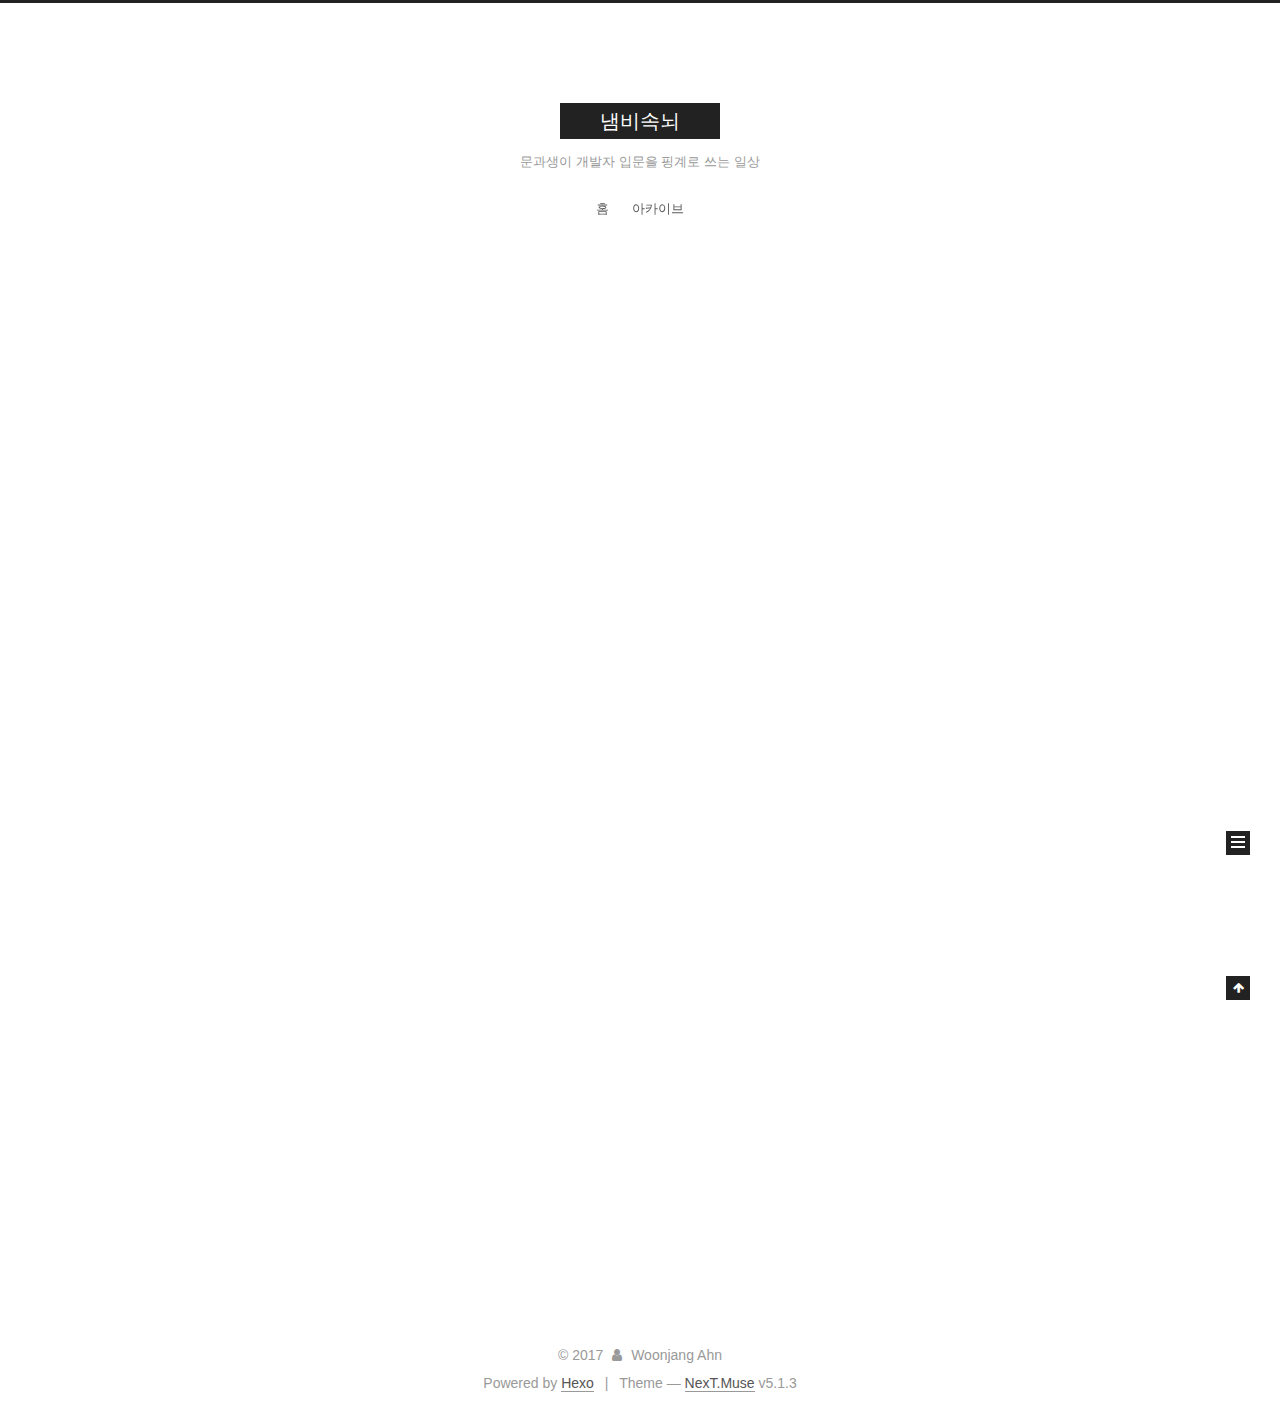
<file: index.html>
<!DOCTYPE html>



  


<html class="theme-next muse use-motion" lang="ko,default">
<head>
  <meta charset="UTF-8"/>
<meta http-equiv="X-UA-Compatible" content="IE=edge" />
<meta name="viewport" content="width=device-width, initial-scale=1, maximum-scale=1"/>
<meta name="theme-color" content="#222">









<meta http-equiv="Cache-Control" content="no-transform" />
<meta http-equiv="Cache-Control" content="no-siteapp" />
















  
  
  <link href="/lib/fancybox/source/jquery.fancybox.css?v=2.1.5" rel="stylesheet" type="text/css" />







<link href="/lib/font-awesome/css/font-awesome.min.css?v=4.6.2" rel="stylesheet" type="text/css" />

<link href="/css/main.css?v=5.1.3" rel="stylesheet" type="text/css" />


  <link rel="apple-touch-icon" sizes="180x180" href="/images/apple-touch-icon.png?v=5.1.3">


  <link rel="icon" type="image/png" sizes="32x32" href="/images/favicon-32x32.png?v=5.1.3">


  <link rel="icon" type="image/png" sizes="16x16" href="/images/favicon-16x16.png?v=5.1.3">


  <link rel="mask-icon" href="/images/logo.svg?v=5.1.3" color="#222">





  <meta name="keywords" content="Hexo, NexT" />





  <link rel="alternate" href="/atom.xml" title="냄비속뇌" type="application/atom+xml" />






<meta property="og:type" content="website">
<meta property="og:title" content="냄비속뇌">
<meta property="og:url" content="https://braininthepot.github.io/index.html">
<meta property="og:site_name" content="냄비속뇌">
<meta property="og:locale" content="ko">
<meta name="twitter:card" content="summary">
<meta name="twitter:title" content="냄비속뇌">



<script type="text/javascript" id="hexo.configurations">
  var NexT = window.NexT || {};
  var CONFIG = {
    root: '/',
    scheme: 'Muse',
    version: '5.1.3',
    sidebar: {"position":"left","display":"post","offset":12,"b2t":false,"scrollpercent":false,"onmobile":false},
    fancybox: true,
    tabs: true,
    motion: {"enable":true,"async":false,"transition":{"post_block":"fadeIn","post_header":"slideDownIn","post_body":"slideDownIn","coll_header":"slideLeftIn","sidebar":"slideUpIn"}},
    duoshuo: {
      userId: '0',
      author: '작성자'
    },
    algolia: {
      applicationID: '',
      apiKey: '',
      indexName: '',
      hits: {"per_page":10},
      labels: {"input_placeholder":"Search for Posts","hits_empty":"We didn't find any results for the search: ${query}","hits_stats":"${hits} results found in ${time} ms"}
    }
  };
</script>



  <link rel="canonical" href="https://braininthepot.github.io/"/>





  <title>냄비속뇌</title>
  








</head>

<body itemscope itemtype="http://schema.org/WebPage" lang="ko">

  
  
    
  

  <div class="container sidebar-position-left 
  page-home">
    <div class="headband"></div>

    <header id="header" class="header" itemscope itemtype="http://schema.org/WPHeader">
      <div class="header-inner"><div class="site-brand-wrapper">
  <div class="site-meta ">
    

    <div class="custom-logo-site-title">
      <a href="/"  class="brand" rel="start">
        <span class="logo-line-before"><i></i></span>
        <span class="site-title">냄비속뇌</span>
        <span class="logo-line-after"><i></i></span>
      </a>
    </div>
      
        <p class="site-subtitle">문과생이 개발자 입문을 핑계로 쓰는 일상</p>
      
  </div>

  <div class="site-nav-toggle">
    <button>
      <span class="btn-bar"></span>
      <span class="btn-bar"></span>
      <span class="btn-bar"></span>
    </button>
  </div>
</div>

<nav class="site-nav">
  

  
    <ul id="menu" class="menu">
      
        
        <li class="menu-item menu-item-home">
          <a href="/" rel="section">
            
            홈
          </a>
        </li>
      
        
        <li class="menu-item menu-item-archives">
          <a href="/archives/" rel="section">
            
            아카이브
          </a>
        </li>
      

      
    </ul>
  

  
</nav>



 </div>
    </header>

    <main id="main" class="main">
      <div class="main-inner">
        <div class="content-wrap">
          <div id="content" class="content">
            
  <section id="posts" class="posts-expand">
    
      

  

  
  
  

  <article class="post post-type-normal" itemscope itemtype="http://schema.org/Article">
  
  
  
  <div class="post-block">
    <link itemprop="mainEntityOfPage" href="https://braininthepot.github.io/2017/12/18/hello-world/">

    <span hidden itemprop="author" itemscope itemtype="http://schema.org/Person">
      <meta itemprop="name" content="Woonjang Ahn">
      <meta itemprop="description" content="">
      <meta itemprop="image" content="/images/avatar.gif">
    </span>

    <span hidden itemprop="publisher" itemscope itemtype="http://schema.org/Organization">
      <meta itemprop="name" content="냄비속뇌">
    </span>

    
      <header class="post-header">

        
        
          <h1 class="post-title" itemprop="name headline">
                
                <a class="post-title-link" href="/2017/12/18/hello-world/" itemprop="url">Hello World</a></h1>
        

        <div class="post-meta">
          <span class="post-time">
            
              <span class="post-meta-item-icon">
                <i class="fa fa-calendar-o"></i>
              </span>
              
                <span class="post-meta-item-text">작성일</span>
              
              <time title="Post created" itemprop="dateCreated datePublished" datetime="2017-12-18T07:03:06+09:00">
                2017-12-18
              </time>
            

            

            
          </span>

          

          
            
          

          
          

          

          

          

        </div>
      </header>
    

    
    
    
    <div class="post-body" itemprop="articleBody">

      
      

      
        
          
            <p>Welcome to <a href="https://hexo.io/" target="_blank" rel="noopener">Hexo</a>! This is your very first post. Check <a href="https://hexo.io/docs/" target="_blank" rel="noopener">documentation</a> for more info. If you get any problems when using Hexo, you can find the answer in <a href="https://hexo.io/docs/troubleshooting.html" target="_blank" rel="noopener">troubleshooting</a> or you can ask me on <a href="https://github.com/hexojs/hexo/issues" target="_blank" rel="noopener">GitHub</a>.</p>
<h2 id="Quick-Start"><a href="#Quick-Start" class="headerlink" title="Quick Start"></a>Quick Start</h2><h3 id="Create-a-new-post"><a href="#Create-a-new-post" class="headerlink" title="Create a new post"></a>Create a new post</h3><figure class="highlight bash"><table><tr><td class="gutter"><pre><span class="line">1</span><br></pre></td><td class="code"><pre><span class="line">$ hexo new <span class="string">"My New Post"</span></span><br></pre></td></tr></table></figure>
<p>More info: <a href="https://hexo.io/docs/writing.html" target="_blank" rel="noopener">Writing</a></p>
<h3 id="Run-server"><a href="#Run-server" class="headerlink" title="Run server"></a>Run server</h3><figure class="highlight bash"><table><tr><td class="gutter"><pre><span class="line">1</span><br></pre></td><td class="code"><pre><span class="line">$ hexo server</span><br></pre></td></tr></table></figure>
<p>More info: <a href="https://hexo.io/docs/server.html" target="_blank" rel="noopener">Server</a></p>
<h3 id="Generate-static-files"><a href="#Generate-static-files" class="headerlink" title="Generate static files"></a>Generate static files</h3><figure class="highlight bash"><table><tr><td class="gutter"><pre><span class="line">1</span><br></pre></td><td class="code"><pre><span class="line">$ hexo generate</span><br></pre></td></tr></table></figure>
<p>More info: <a href="https://hexo.io/docs/generating.html" target="_blank" rel="noopener">Generating</a></p>
<h3 id="Deploy-to-remote-sites"><a href="#Deploy-to-remote-sites" class="headerlink" title="Deploy to remote sites"></a>Deploy to remote sites</h3><figure class="highlight bash"><table><tr><td class="gutter"><pre><span class="line">1</span><br></pre></td><td class="code"><pre><span class="line">$ hexo deploy</span><br></pre></td></tr></table></figure>
<p>More info: <a href="https://hexo.io/docs/deployment.html" target="_blank" rel="noopener">Deployment</a></p>

          
        
      
    </div>
    
    
    

    

    

    

    <footer class="post-footer">
      

      

      

      
      
        <div class="post-eof"></div>
      
    </footer>
  </div>
  
  
  
  </article>


    
  </section>

  


          </div>
          


          

        </div>
        
          
  
  <div class="sidebar-toggle">
    <div class="sidebar-toggle-line-wrap">
      <span class="sidebar-toggle-line sidebar-toggle-line-first"></span>
      <span class="sidebar-toggle-line sidebar-toggle-line-middle"></span>
      <span class="sidebar-toggle-line sidebar-toggle-line-last"></span>
    </div>
  </div>

  <aside id="sidebar" class="sidebar">
    
    <div class="sidebar-inner">

      

      

      <section class="site-overview-wrap sidebar-panel sidebar-panel-active">
        <div class="site-overview">
          <div class="site-author motion-element" itemprop="author" itemscope itemtype="http://schema.org/Person">
            
              <p class="site-author-name" itemprop="name">Woonjang Ahn</p>
              <p class="site-description motion-element" itemprop="description"></p>
          </div>

          <nav class="site-state motion-element">

            
              <div class="site-state-item site-state-posts">
              
                <a href="/archives/">
              
                  <span class="site-state-item-count">1</span>
                  <span class="site-state-item-name">포스트</span>
                </a>
              </div>
            

            

            

          </nav>

          
            <div class="feed-link motion-element">
              <a href="/atom.xml" rel="alternate">
                <i class="fa fa-rss"></i>
                RSS
              </a>
            </div>
          

          <div class="links-of-author motion-element">
            
          </div>

          
          

          
          

          

        </div>
      </section>

      

      

    </div>
  </aside>


        
      </div>
    </main>

    <footer id="footer" class="footer">
      <div class="footer-inner">
        <div class="copyright">&copy; <span itemprop="copyrightYear">2017</span>
  <span class="with-love">
    <i class="fa fa-user"></i>
  </span>
  <span class="author" itemprop="copyrightHolder">Woonjang Ahn</span>

  
</div>


  <div class="powered-by">Powered by <a class="theme-link" target="_blank" href="https://hexo.io">Hexo</a></div>



  <span class="post-meta-divider">|</span>



  <div class="theme-info">Theme &mdash; <a class="theme-link" target="_blank" href="https://github.com/iissnan/hexo-theme-next">NexT.Muse</a> v5.1.3</div>




        







        
      </div>
    </footer>

    
      <div class="back-to-top">
        <i class="fa fa-arrow-up"></i>
        
      </div>
    

  </div>

  

<script type="text/javascript">
  if (Object.prototype.toString.call(window.Promise) !== '[object Function]') {
    window.Promise = null;
  }
</script>









  












  
  <script type="text/javascript" src="/lib/jquery/index.js?v=2.1.3"></script>

  
  <script type="text/javascript" src="/lib/fastclick/lib/fastclick.min.js?v=1.0.6"></script>

  
  <script type="text/javascript" src="/lib/jquery_lazyload/jquery.lazyload.js?v=1.9.7"></script>

  
  <script type="text/javascript" src="/lib/velocity/velocity.min.js?v=1.2.1"></script>

  
  <script type="text/javascript" src="/lib/velocity/velocity.ui.min.js?v=1.2.1"></script>

  
  <script type="text/javascript" src="/lib/fancybox/source/jquery.fancybox.pack.js?v=2.1.5"></script>


  


  <script type="text/javascript" src="/js/src/utils.js?v=5.1.3"></script>

  <script type="text/javascript" src="/js/src/motion.js?v=5.1.3"></script>



  
  

  

  


  <script type="text/javascript" src="/js/src/bootstrap.js?v=5.1.3"></script>



  


  




	





  





  








  





  

  

  

  

  

  

</body>
</html>
</file>
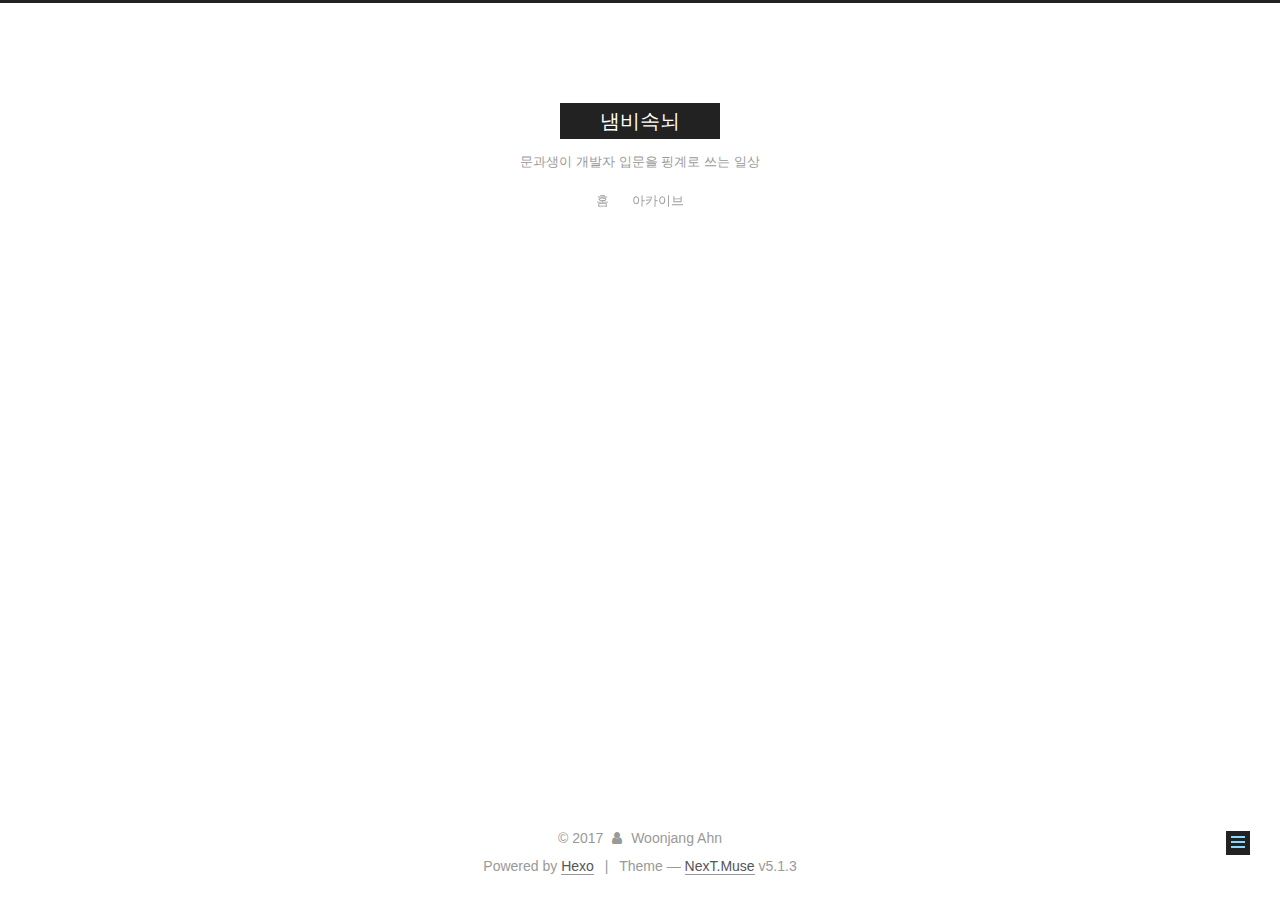
<file: about/index.html>
<!DOCTYPE html>



  


<html class="theme-next muse use-motion" lang="ko,default">
<head>
  <meta charset="UTF-8"/>
<meta http-equiv="X-UA-Compatible" content="IE=edge" />
<meta name="viewport" content="width=device-width, initial-scale=1, maximum-scale=1"/>
<meta name="theme-color" content="#222">









<meta http-equiv="Cache-Control" content="no-transform" />
<meta http-equiv="Cache-Control" content="no-siteapp" />
















  
  
  <link href="/lib/fancybox/source/jquery.fancybox.css?v=2.1.5" rel="stylesheet" type="text/css" />







<link href="/lib/font-awesome/css/font-awesome.min.css?v=4.6.2" rel="stylesheet" type="text/css" />

<link href="/css/main.css?v=5.1.3" rel="stylesheet" type="text/css" />


  <link rel="apple-touch-icon" sizes="180x180" href="/images/apple-touch-icon.png?v=5.1.3">


  <link rel="icon" type="image/png" sizes="32x32" href="/images/favicon-32x32.png?v=5.1.3">


  <link rel="icon" type="image/png" sizes="16x16" href="/images/favicon-16x16.png?v=5.1.3">


  <link rel="mask-icon" href="/images/logo.svg?v=5.1.3" color="#222">





  <meta name="keywords" content="Hexo, NexT" />




  


  <link rel="alternate" href="/atom.xml" title="냄비속뇌" type="application/atom+xml" />






<meta property="og:type" content="website">
<meta property="og:title" content="about">
<meta property="og:url" content="https://braininthepot.github.io/about/index.html">
<meta property="og:site_name" content="냄비속뇌">
<meta property="og:locale" content="ko">
<meta property="og:updated_time" content="2017-12-18T09:31:01.793Z">
<meta name="twitter:card" content="summary">
<meta name="twitter:title" content="about">



<script type="text/javascript" id="hexo.configurations">
  var NexT = window.NexT || {};
  var CONFIG = {
    root: '/',
    scheme: 'Muse',
    version: '5.1.3',
    sidebar: {"position":"left","display":"post","offset":12,"b2t":false,"scrollpercent":false,"onmobile":false},
    fancybox: true,
    tabs: true,
    motion: {"enable":true,"async":false,"transition":{"post_block":"fadeIn","post_header":"slideDownIn","post_body":"slideDownIn","coll_header":"slideLeftIn","sidebar":"slideUpIn"}},
    duoshuo: {
      userId: '0',
      author: '작성자'
    },
    algolia: {
      applicationID: '',
      apiKey: '',
      indexName: '',
      hits: {"per_page":10},
      labels: {"input_placeholder":"Search for Posts","hits_empty":"We didn't find any results for the search: ${query}","hits_stats":"${hits} results found in ${time} ms"}
    }
  };
</script>



  <link rel="canonical" href="https://braininthepot.github.io/about/"/>





  <title>about | 냄비속뇌</title>
  








</head>

<body itemscope itemtype="http://schema.org/WebPage" lang="ko">

  
  
    
  

  <div class="container sidebar-position-left page-post-detail">
    <div class="headband"></div>

    <header id="header" class="header" itemscope itemtype="http://schema.org/WPHeader">
      <div class="header-inner"><div class="site-brand-wrapper">
  <div class="site-meta ">
    

    <div class="custom-logo-site-title">
      <a href="/"  class="brand" rel="start">
        <span class="logo-line-before"><i></i></span>
        <span class="site-title">냄비속뇌</span>
        <span class="logo-line-after"><i></i></span>
      </a>
    </div>
      
        <p class="site-subtitle">문과생이 개발자 입문을 핑계로 쓰는 일상</p>
      
  </div>

  <div class="site-nav-toggle">
    <button>
      <span class="btn-bar"></span>
      <span class="btn-bar"></span>
      <span class="btn-bar"></span>
    </button>
  </div>
</div>

<nav class="site-nav">
  

  
    <ul id="menu" class="menu">
      
        
        <li class="menu-item menu-item-home">
          <a href="/" rel="section">
            
            홈
          </a>
        </li>
      
        
        <li class="menu-item menu-item-archives">
          <a href="/archives/" rel="section">
            
            아카이브
          </a>
        </li>
      

      
    </ul>
  

  
</nav>



 </div>
    </header>

    <main id="main" class="main">
      <div class="main-inner">
        <div class="content-wrap">
          <div id="content" class="content">
            

  <div id="posts" class="posts-expand">
    
    
    
    <div class="post-block page">
      <header class="post-header">

	<h1 class="post-title" itemprop="name headline">about</h1>



</header>

      
      
      
      <div class="post-body">
        
        
          
        
      </div>
      
      
      
    </div>
    
    
    
  </div>


          </div>
          


          
  


        </div>
        
          
  
  <div class="sidebar-toggle">
    <div class="sidebar-toggle-line-wrap">
      <span class="sidebar-toggle-line sidebar-toggle-line-first"></span>
      <span class="sidebar-toggle-line sidebar-toggle-line-middle"></span>
      <span class="sidebar-toggle-line sidebar-toggle-line-last"></span>
    </div>
  </div>

  <aside id="sidebar" class="sidebar">
    
    <div class="sidebar-inner">

      

      

      <section class="site-overview-wrap sidebar-panel sidebar-panel-active">
        <div class="site-overview">
          <div class="site-author motion-element" itemprop="author" itemscope itemtype="http://schema.org/Person">
            
              <p class="site-author-name" itemprop="name">Woonjang Ahn</p>
              <p class="site-description motion-element" itemprop="description"></p>
          </div>

          <nav class="site-state motion-element">

            
              <div class="site-state-item site-state-posts">
              
                <a href="/archives/">
              
                  <span class="site-state-item-count">1</span>
                  <span class="site-state-item-name">포스트</span>
                </a>
              </div>
            

            

            

          </nav>

          
            <div class="feed-link motion-element">
              <a href="/atom.xml" rel="alternate">
                <i class="fa fa-rss"></i>
                RSS
              </a>
            </div>
          

          <div class="links-of-author motion-element">
            
          </div>

          
          

          
          

          

        </div>
      </section>

      

      

    </div>
  </aside>


        
      </div>
    </main>

    <footer id="footer" class="footer">
      <div class="footer-inner">
        <div class="copyright">&copy; <span itemprop="copyrightYear">2017</span>
  <span class="with-love">
    <i class="fa fa-user"></i>
  </span>
  <span class="author" itemprop="copyrightHolder">Woonjang Ahn</span>

  
</div>


  <div class="powered-by">Powered by <a class="theme-link" target="_blank" href="https://hexo.io">Hexo</a></div>



  <span class="post-meta-divider">|</span>



  <div class="theme-info">Theme &mdash; <a class="theme-link" target="_blank" href="https://github.com/iissnan/hexo-theme-next">NexT.Muse</a> v5.1.3</div>




        







        
      </div>
    </footer>

    
      <div class="back-to-top">
        <i class="fa fa-arrow-up"></i>
        
      </div>
    

  </div>

  

<script type="text/javascript">
  if (Object.prototype.toString.call(window.Promise) !== '[object Function]') {
    window.Promise = null;
  }
</script>









  












  
  <script type="text/javascript" src="/lib/jquery/index.js?v=2.1.3"></script>

  
  <script type="text/javascript" src="/lib/fastclick/lib/fastclick.min.js?v=1.0.6"></script>

  
  <script type="text/javascript" src="/lib/jquery_lazyload/jquery.lazyload.js?v=1.9.7"></script>

  
  <script type="text/javascript" src="/lib/velocity/velocity.min.js?v=1.2.1"></script>

  
  <script type="text/javascript" src="/lib/velocity/velocity.ui.min.js?v=1.2.1"></script>

  
  <script type="text/javascript" src="/lib/fancybox/source/jquery.fancybox.pack.js?v=2.1.5"></script>


  


  <script type="text/javascript" src="/js/src/utils.js?v=5.1.3"></script>

  <script type="text/javascript" src="/js/src/motion.js?v=5.1.3"></script>



  
  

  
  <script type="text/javascript" src="/js/src/scrollspy.js?v=5.1.3"></script>
<script type="text/javascript" src="/js/src/post-details.js?v=5.1.3"></script>



  


  <script type="text/javascript" src="/js/src/bootstrap.js?v=5.1.3"></script>



  


  




	





  





  








  





  

  

  

  

  

  

</body>
</html>
</file>
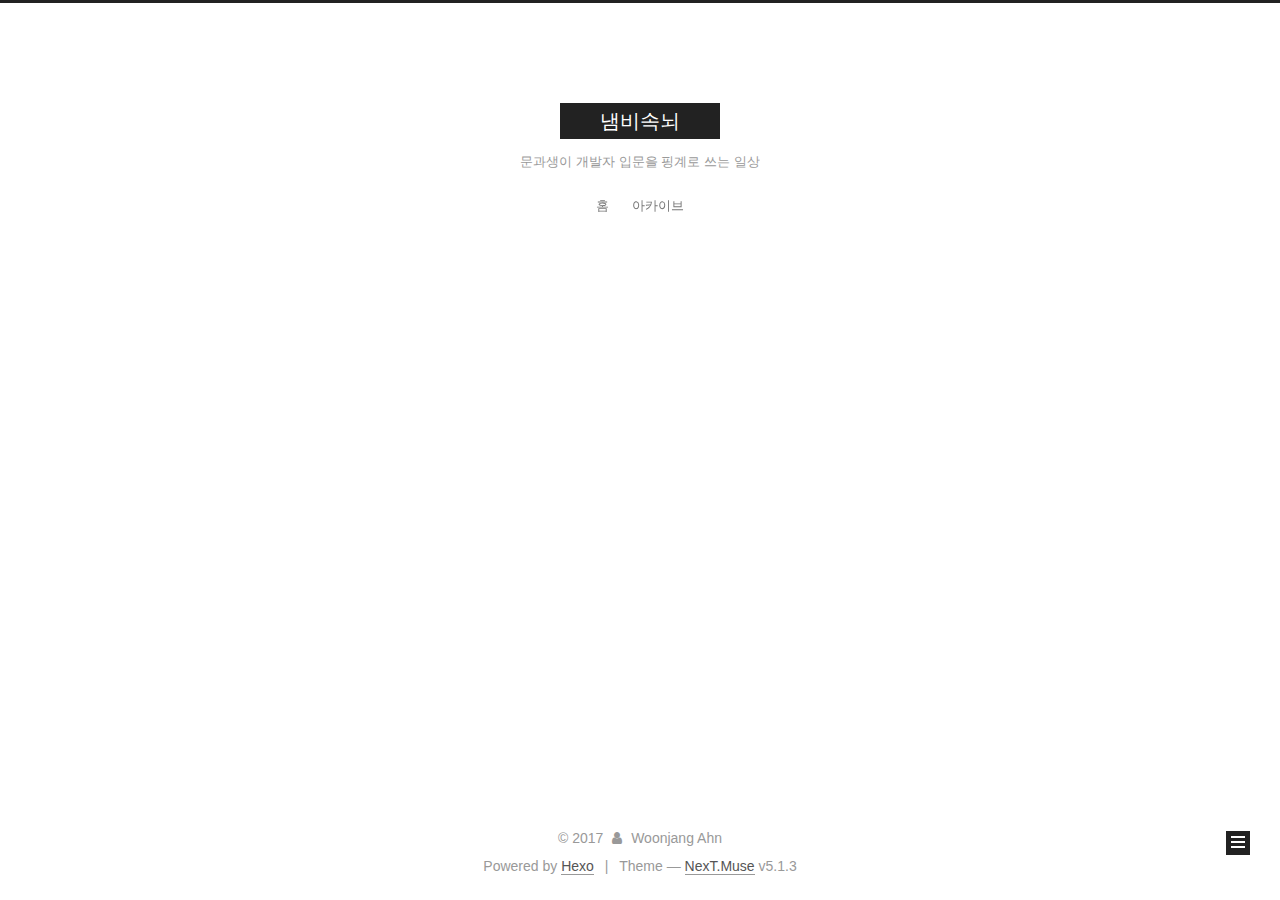
<file: archives/index.html>
<!DOCTYPE html>



  


<html class="theme-next muse use-motion" lang="ko,default">
<head>
  <meta charset="UTF-8"/>
<meta http-equiv="X-UA-Compatible" content="IE=edge" />
<meta name="viewport" content="width=device-width, initial-scale=1, maximum-scale=1"/>
<meta name="theme-color" content="#222">









<meta http-equiv="Cache-Control" content="no-transform" />
<meta http-equiv="Cache-Control" content="no-siteapp" />
















  
  
  <link href="/lib/fancybox/source/jquery.fancybox.css?v=2.1.5" rel="stylesheet" type="text/css" />







<link href="/lib/font-awesome/css/font-awesome.min.css?v=4.6.2" rel="stylesheet" type="text/css" />

<link href="/css/main.css?v=5.1.3" rel="stylesheet" type="text/css" />


  <link rel="apple-touch-icon" sizes="180x180" href="/images/apple-touch-icon.png?v=5.1.3">


  <link rel="icon" type="image/png" sizes="32x32" href="/images/favicon-32x32.png?v=5.1.3">


  <link rel="icon" type="image/png" sizes="16x16" href="/images/favicon-16x16.png?v=5.1.3">


  <link rel="mask-icon" href="/images/logo.svg?v=5.1.3" color="#222">





  <meta name="keywords" content="Hexo, NexT" />





  <link rel="alternate" href="/atom.xml" title="냄비속뇌" type="application/atom+xml" />






<meta property="og:type" content="website">
<meta property="og:title" content="냄비속뇌">
<meta property="og:url" content="https://braininthepot.github.io/archives/index.html">
<meta property="og:site_name" content="냄비속뇌">
<meta property="og:locale" content="ko">
<meta name="twitter:card" content="summary">
<meta name="twitter:title" content="냄비속뇌">



<script type="text/javascript" id="hexo.configurations">
  var NexT = window.NexT || {};
  var CONFIG = {
    root: '/',
    scheme: 'Muse',
    version: '5.1.3',
    sidebar: {"position":"left","display":"post","offset":12,"b2t":false,"scrollpercent":false,"onmobile":false},
    fancybox: true,
    tabs: true,
    motion: {"enable":true,"async":false,"transition":{"post_block":"fadeIn","post_header":"slideDownIn","post_body":"slideDownIn","coll_header":"slideLeftIn","sidebar":"slideUpIn"}},
    duoshuo: {
      userId: '0',
      author: '작성자'
    },
    algolia: {
      applicationID: '',
      apiKey: '',
      indexName: '',
      hits: {"per_page":10},
      labels: {"input_placeholder":"Search for Posts","hits_empty":"We didn't find any results for the search: ${query}","hits_stats":"${hits} results found in ${time} ms"}
    }
  };
</script>



  <link rel="canonical" href="https://braininthepot.github.io/archives/"/>





  <title>아카이브 | 냄비속뇌</title>
  








</head>

<body itemscope itemtype="http://schema.org/WebPage" lang="ko">

  
  
    
  

  <div class="container sidebar-position-left page-archive">
    <div class="headband"></div>

    <header id="header" class="header" itemscope itemtype="http://schema.org/WPHeader">
      <div class="header-inner"><div class="site-brand-wrapper">
  <div class="site-meta ">
    

    <div class="custom-logo-site-title">
      <a href="/"  class="brand" rel="start">
        <span class="logo-line-before"><i></i></span>
        <span class="site-title">냄비속뇌</span>
        <span class="logo-line-after"><i></i></span>
      </a>
    </div>
      
        <p class="site-subtitle">문과생이 개발자 입문을 핑계로 쓰는 일상</p>
      
  </div>

  <div class="site-nav-toggle">
    <button>
      <span class="btn-bar"></span>
      <span class="btn-bar"></span>
      <span class="btn-bar"></span>
    </button>
  </div>
</div>

<nav class="site-nav">
  

  
    <ul id="menu" class="menu">
      
        
        <li class="menu-item menu-item-home">
          <a href="/" rel="section">
            
            홈
          </a>
        </li>
      
        
        <li class="menu-item menu-item-archives">
          <a href="/archives/" rel="section">
            
            아카이브
          </a>
        </li>
      

      
    </ul>
  

  
</nav>



 </div>
    </header>

    <main id="main" class="main">
      <div class="main-inner">
        <div class="content-wrap">
          <div id="content" class="content">
            

  
  
  
  <div class="post-block archive">
    <div id="posts" class="posts-collapse">
      <span class="archive-move-on"></span>

      <span class="archive-page-counter">
        
        
        
          
        
        음..! 1개의 포스트 포스트를 마저 작성하세요
      </span>

      

        
        
        

        
          
          <div class="collection-title">
            <h1 class="archive-year" id="archive-year-2017">2017</h1>
          </div>
        
        

        

  <article class="post post-type-normal" itemscope itemtype="http://schema.org/Article">
    <header class="post-header">

      <h2 class="post-title">
        
            <a class="post-title-link" href="/2017/12/18/hello-world/" itemprop="url">
              
                <span itemprop="name">Hello World</span>
              
            </a>
        
      </h2>

      <div class="post-meta">
        <time class="post-time" itemprop="dateCreated"
              datetime="2017-12-18T07:03:06+09:00"
              content="2017-12-18" >
          12-18
        </time>
      </div>

    </header>
  </article>



      

    </div>
  </div>
  
  
  

  



          </div>
          


          

        </div>
        
          
  
  <div class="sidebar-toggle">
    <div class="sidebar-toggle-line-wrap">
      <span class="sidebar-toggle-line sidebar-toggle-line-first"></span>
      <span class="sidebar-toggle-line sidebar-toggle-line-middle"></span>
      <span class="sidebar-toggle-line sidebar-toggle-line-last"></span>
    </div>
  </div>

  <aside id="sidebar" class="sidebar">
    
    <div class="sidebar-inner">

      

      

      <section class="site-overview-wrap sidebar-panel sidebar-panel-active">
        <div class="site-overview">
          <div class="site-author motion-element" itemprop="author" itemscope itemtype="http://schema.org/Person">
            
              <p class="site-author-name" itemprop="name">Woonjang Ahn</p>
              <p class="site-description motion-element" itemprop="description"></p>
          </div>

          <nav class="site-state motion-element">

            
              <div class="site-state-item site-state-posts">
              
                <a href="/archives/">
              
                  <span class="site-state-item-count">1</span>
                  <span class="site-state-item-name">포스트</span>
                </a>
              </div>
            

            

            

          </nav>

          
            <div class="feed-link motion-element">
              <a href="/atom.xml" rel="alternate">
                <i class="fa fa-rss"></i>
                RSS
              </a>
            </div>
          

          <div class="links-of-author motion-element">
            
          </div>

          
          

          
          

          

        </div>
      </section>

      

      

    </div>
  </aside>


        
      </div>
    </main>

    <footer id="footer" class="footer">
      <div class="footer-inner">
        <div class="copyright">&copy; <span itemprop="copyrightYear">2017</span>
  <span class="with-love">
    <i class="fa fa-user"></i>
  </span>
  <span class="author" itemprop="copyrightHolder">Woonjang Ahn</span>

  
</div>


  <div class="powered-by">Powered by <a class="theme-link" target="_blank" href="https://hexo.io">Hexo</a></div>



  <span class="post-meta-divider">|</span>



  <div class="theme-info">Theme &mdash; <a class="theme-link" target="_blank" href="https://github.com/iissnan/hexo-theme-next">NexT.Muse</a> v5.1.3</div>




        







        
      </div>
    </footer>

    
      <div class="back-to-top">
        <i class="fa fa-arrow-up"></i>
        
      </div>
    

  </div>

  

<script type="text/javascript">
  if (Object.prototype.toString.call(window.Promise) !== '[object Function]') {
    window.Promise = null;
  }
</script>









  












  
  <script type="text/javascript" src="/lib/jquery/index.js?v=2.1.3"></script>

  
  <script type="text/javascript" src="/lib/fastclick/lib/fastclick.min.js?v=1.0.6"></script>

  
  <script type="text/javascript" src="/lib/jquery_lazyload/jquery.lazyload.js?v=1.9.7"></script>

  
  <script type="text/javascript" src="/lib/velocity/velocity.min.js?v=1.2.1"></script>

  
  <script type="text/javascript" src="/lib/velocity/velocity.ui.min.js?v=1.2.1"></script>

  
  <script type="text/javascript" src="/lib/fancybox/source/jquery.fancybox.pack.js?v=2.1.5"></script>


  


  <script type="text/javascript" src="/js/src/utils.js?v=5.1.3"></script>

  <script type="text/javascript" src="/js/src/motion.js?v=5.1.3"></script>



  
  

  

  


  <script type="text/javascript" src="/js/src/bootstrap.js?v=5.1.3"></script>



  


  




	





  





  








  





  

  

  

  

  

  

</body>
</html>
</file>
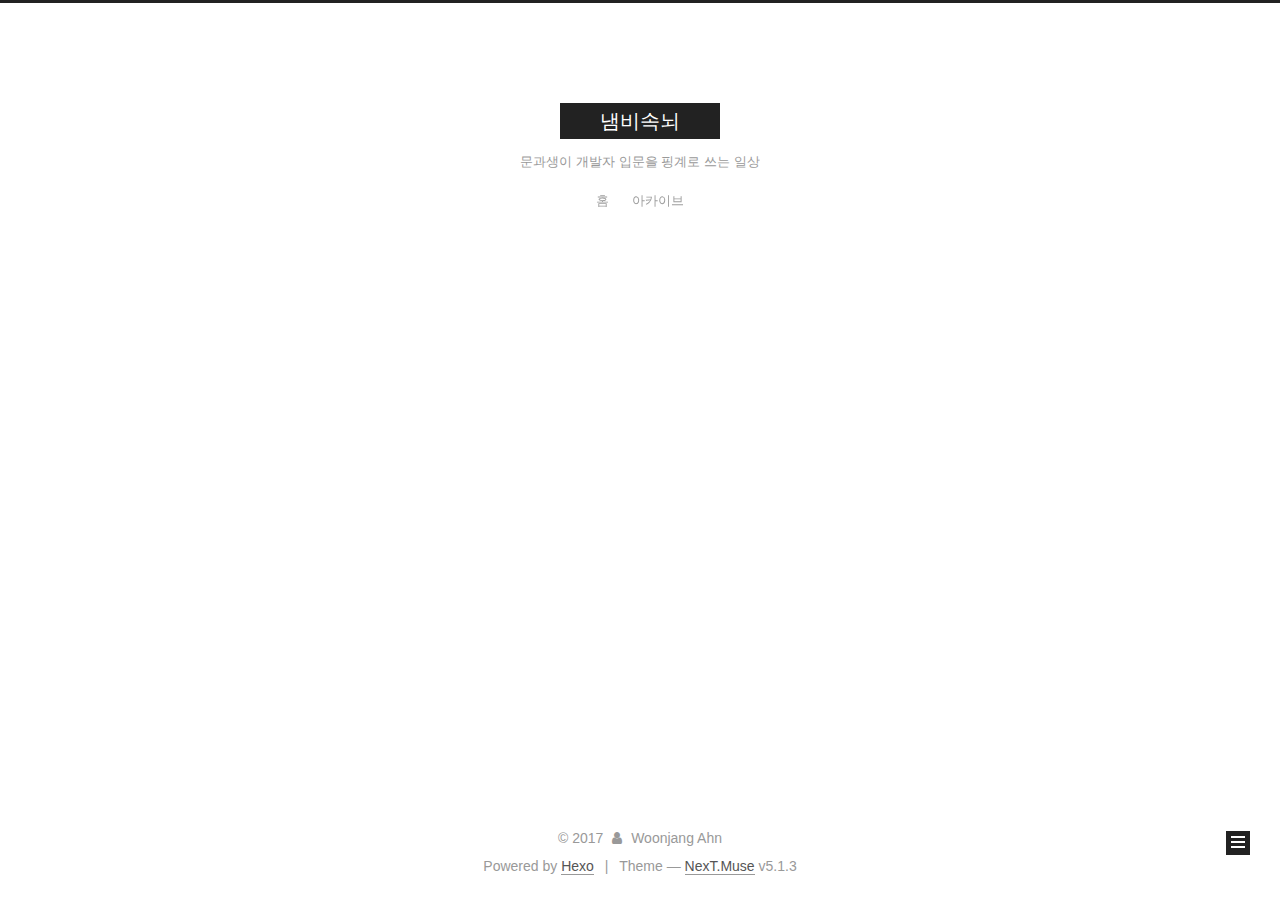
<file: archives/2017/index.html>
<!DOCTYPE html>



  


<html class="theme-next muse use-motion" lang="ko,default">
<head>
  <meta charset="UTF-8"/>
<meta http-equiv="X-UA-Compatible" content="IE=edge" />
<meta name="viewport" content="width=device-width, initial-scale=1, maximum-scale=1"/>
<meta name="theme-color" content="#222">









<meta http-equiv="Cache-Control" content="no-transform" />
<meta http-equiv="Cache-Control" content="no-siteapp" />
















  
  
  <link href="/lib/fancybox/source/jquery.fancybox.css?v=2.1.5" rel="stylesheet" type="text/css" />







<link href="/lib/font-awesome/css/font-awesome.min.css?v=4.6.2" rel="stylesheet" type="text/css" />

<link href="/css/main.css?v=5.1.3" rel="stylesheet" type="text/css" />


  <link rel="apple-touch-icon" sizes="180x180" href="/images/apple-touch-icon.png?v=5.1.3">


  <link rel="icon" type="image/png" sizes="32x32" href="/images/favicon-32x32.png?v=5.1.3">


  <link rel="icon" type="image/png" sizes="16x16" href="/images/favicon-16x16.png?v=5.1.3">


  <link rel="mask-icon" href="/images/logo.svg?v=5.1.3" color="#222">





  <meta name="keywords" content="Hexo, NexT" />





  <link rel="alternate" href="/atom.xml" title="냄비속뇌" type="application/atom+xml" />






<meta property="og:type" content="website">
<meta property="og:title" content="냄비속뇌">
<meta property="og:url" content="https://braininthepot.github.io/archives/2017/index.html">
<meta property="og:site_name" content="냄비속뇌">
<meta property="og:locale" content="ko">
<meta name="twitter:card" content="summary">
<meta name="twitter:title" content="냄비속뇌">



<script type="text/javascript" id="hexo.configurations">
  var NexT = window.NexT || {};
  var CONFIG = {
    root: '/',
    scheme: 'Muse',
    version: '5.1.3',
    sidebar: {"position":"left","display":"post","offset":12,"b2t":false,"scrollpercent":false,"onmobile":false},
    fancybox: true,
    tabs: true,
    motion: {"enable":true,"async":false,"transition":{"post_block":"fadeIn","post_header":"slideDownIn","post_body":"slideDownIn","coll_header":"slideLeftIn","sidebar":"slideUpIn"}},
    duoshuo: {
      userId: '0',
      author: '작성자'
    },
    algolia: {
      applicationID: '',
      apiKey: '',
      indexName: '',
      hits: {"per_page":10},
      labels: {"input_placeholder":"Search for Posts","hits_empty":"We didn't find any results for the search: ${query}","hits_stats":"${hits} results found in ${time} ms"}
    }
  };
</script>



  <link rel="canonical" href="https://braininthepot.github.io/archives/2017/"/>





  <title>아카이브 | 냄비속뇌</title>
  








</head>

<body itemscope itemtype="http://schema.org/WebPage" lang="ko">

  
  
    
  

  <div class="container sidebar-position-left page-archive">
    <div class="headband"></div>

    <header id="header" class="header" itemscope itemtype="http://schema.org/WPHeader">
      <div class="header-inner"><div class="site-brand-wrapper">
  <div class="site-meta ">
    

    <div class="custom-logo-site-title">
      <a href="/"  class="brand" rel="start">
        <span class="logo-line-before"><i></i></span>
        <span class="site-title">냄비속뇌</span>
        <span class="logo-line-after"><i></i></span>
      </a>
    </div>
      
        <p class="site-subtitle">문과생이 개발자 입문을 핑계로 쓰는 일상</p>
      
  </div>

  <div class="site-nav-toggle">
    <button>
      <span class="btn-bar"></span>
      <span class="btn-bar"></span>
      <span class="btn-bar"></span>
    </button>
  </div>
</div>

<nav class="site-nav">
  

  
    <ul id="menu" class="menu">
      
        
        <li class="menu-item menu-item-home">
          <a href="/" rel="section">
            
            홈
          </a>
        </li>
      
        
        <li class="menu-item menu-item-archives">
          <a href="/archives/" rel="section">
            
            아카이브
          </a>
        </li>
      

      
    </ul>
  

  
</nav>



 </div>
    </header>

    <main id="main" class="main">
      <div class="main-inner">
        <div class="content-wrap">
          <div id="content" class="content">
            

  
  
  
  <div class="post-block archive">
    <div id="posts" class="posts-collapse">
      <span class="archive-move-on"></span>

      <span class="archive-page-counter">
        
        
        
          
        
        음..! 1개의 포스트 포스트를 마저 작성하세요
      </span>

      

        
        
        

        
          
          <div class="collection-title">
            <h1 class="archive-year" id="archive-year-2017">2017</h1>
          </div>
        
        

        

  <article class="post post-type-normal" itemscope itemtype="http://schema.org/Article">
    <header class="post-header">

      <h2 class="post-title">
        
            <a class="post-title-link" href="/2017/12/18/hello-world/" itemprop="url">
              
                <span itemprop="name">Hello World</span>
              
            </a>
        
      </h2>

      <div class="post-meta">
        <time class="post-time" itemprop="dateCreated"
              datetime="2017-12-18T07:03:06+09:00"
              content="2017-12-18" >
          12-18
        </time>
      </div>

    </header>
  </article>



      

    </div>
  </div>
  
  
  

  



          </div>
          


          

        </div>
        
          
  
  <div class="sidebar-toggle">
    <div class="sidebar-toggle-line-wrap">
      <span class="sidebar-toggle-line sidebar-toggle-line-first"></span>
      <span class="sidebar-toggle-line sidebar-toggle-line-middle"></span>
      <span class="sidebar-toggle-line sidebar-toggle-line-last"></span>
    </div>
  </div>

  <aside id="sidebar" class="sidebar">
    
    <div class="sidebar-inner">

      

      

      <section class="site-overview-wrap sidebar-panel sidebar-panel-active">
        <div class="site-overview">
          <div class="site-author motion-element" itemprop="author" itemscope itemtype="http://schema.org/Person">
            
              <p class="site-author-name" itemprop="name">Woonjang Ahn</p>
              <p class="site-description motion-element" itemprop="description"></p>
          </div>

          <nav class="site-state motion-element">

            
              <div class="site-state-item site-state-posts">
              
                <a href="/archives/">
              
                  <span class="site-state-item-count">1</span>
                  <span class="site-state-item-name">포스트</span>
                </a>
              </div>
            

            

            

          </nav>

          
            <div class="feed-link motion-element">
              <a href="/atom.xml" rel="alternate">
                <i class="fa fa-rss"></i>
                RSS
              </a>
            </div>
          

          <div class="links-of-author motion-element">
            
          </div>

          
          

          
          

          

        </div>
      </section>

      

      

    </div>
  </aside>


        
      </div>
    </main>

    <footer id="footer" class="footer">
      <div class="footer-inner">
        <div class="copyright">&copy; <span itemprop="copyrightYear">2017</span>
  <span class="with-love">
    <i class="fa fa-user"></i>
  </span>
  <span class="author" itemprop="copyrightHolder">Woonjang Ahn</span>

  
</div>


  <div class="powered-by">Powered by <a class="theme-link" target="_blank" href="https://hexo.io">Hexo</a></div>



  <span class="post-meta-divider">|</span>



  <div class="theme-info">Theme &mdash; <a class="theme-link" target="_blank" href="https://github.com/iissnan/hexo-theme-next">NexT.Muse</a> v5.1.3</div>




        







        
      </div>
    </footer>

    
      <div class="back-to-top">
        <i class="fa fa-arrow-up"></i>
        
      </div>
    

  </div>

  

<script type="text/javascript">
  if (Object.prototype.toString.call(window.Promise) !== '[object Function]') {
    window.Promise = null;
  }
</script>









  












  
  <script type="text/javascript" src="/lib/jquery/index.js?v=2.1.3"></script>

  
  <script type="text/javascript" src="/lib/fastclick/lib/fastclick.min.js?v=1.0.6"></script>

  
  <script type="text/javascript" src="/lib/jquery_lazyload/jquery.lazyload.js?v=1.9.7"></script>

  
  <script type="text/javascript" src="/lib/velocity/velocity.min.js?v=1.2.1"></script>

  
  <script type="text/javascript" src="/lib/velocity/velocity.ui.min.js?v=1.2.1"></script>

  
  <script type="text/javascript" src="/lib/fancybox/source/jquery.fancybox.pack.js?v=2.1.5"></script>


  


  <script type="text/javascript" src="/js/src/utils.js?v=5.1.3"></script>

  <script type="text/javascript" src="/js/src/motion.js?v=5.1.3"></script>



  
  

  

  


  <script type="text/javascript" src="/js/src/bootstrap.js?v=5.1.3"></script>



  


  




	





  





  








  





  

  

  

  

  

  

</body>
</html>
</file>
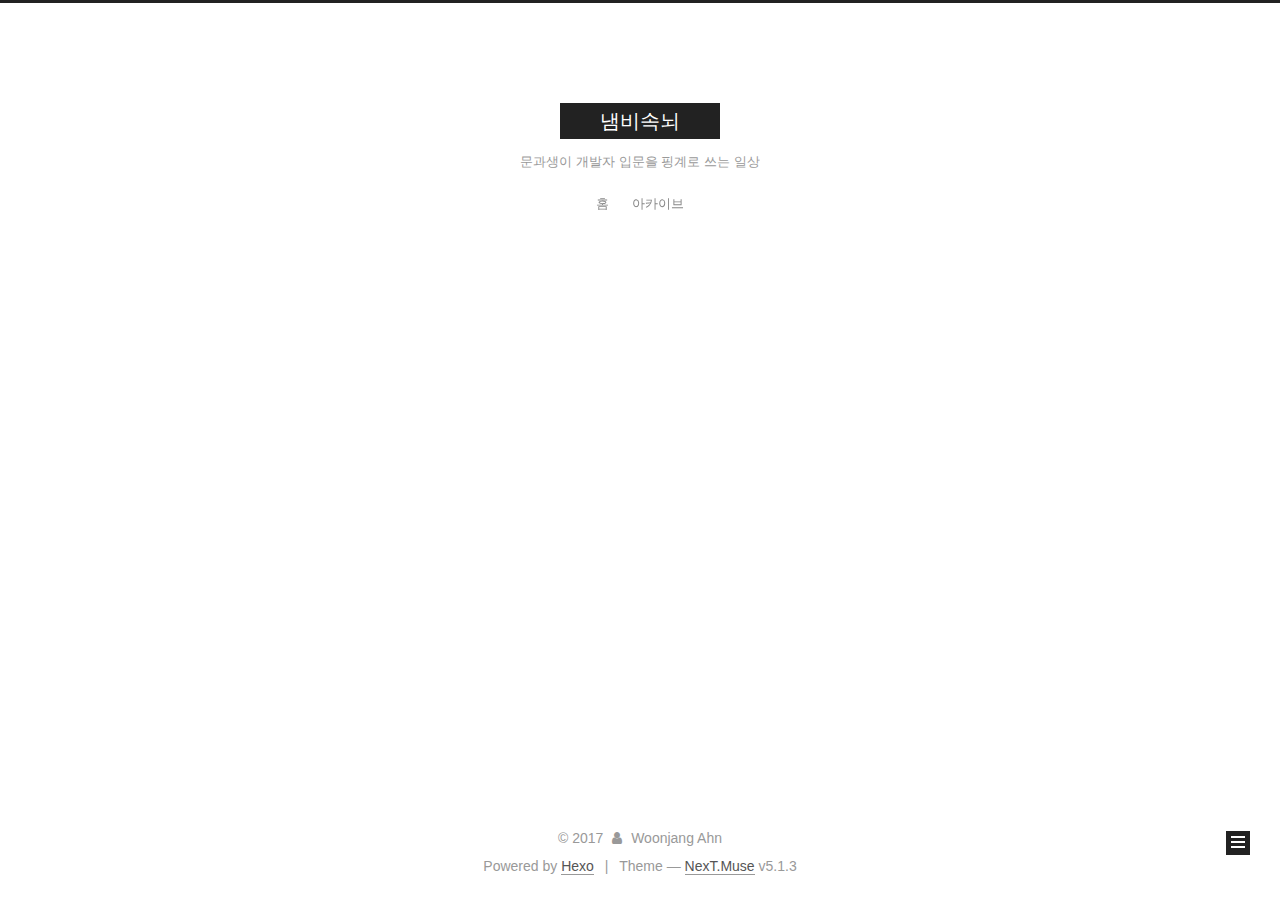
<file: archives/2017/12/index.html>
<!DOCTYPE html>



  


<html class="theme-next muse use-motion" lang="ko,default">
<head>
  <meta charset="UTF-8"/>
<meta http-equiv="X-UA-Compatible" content="IE=edge" />
<meta name="viewport" content="width=device-width, initial-scale=1, maximum-scale=1"/>
<meta name="theme-color" content="#222">









<meta http-equiv="Cache-Control" content="no-transform" />
<meta http-equiv="Cache-Control" content="no-siteapp" />
















  
  
  <link href="/lib/fancybox/source/jquery.fancybox.css?v=2.1.5" rel="stylesheet" type="text/css" />







<link href="/lib/font-awesome/css/font-awesome.min.css?v=4.6.2" rel="stylesheet" type="text/css" />

<link href="/css/main.css?v=5.1.3" rel="stylesheet" type="text/css" />


  <link rel="apple-touch-icon" sizes="180x180" href="/images/apple-touch-icon.png?v=5.1.3">


  <link rel="icon" type="image/png" sizes="32x32" href="/images/favicon-32x32.png?v=5.1.3">


  <link rel="icon" type="image/png" sizes="16x16" href="/images/favicon-16x16.png?v=5.1.3">


  <link rel="mask-icon" href="/images/logo.svg?v=5.1.3" color="#222">





  <meta name="keywords" content="Hexo, NexT" />





  <link rel="alternate" href="/atom.xml" title="냄비속뇌" type="application/atom+xml" />






<meta property="og:type" content="website">
<meta property="og:title" content="냄비속뇌">
<meta property="og:url" content="https://braininthepot.github.io/archives/2017/12/index.html">
<meta property="og:site_name" content="냄비속뇌">
<meta property="og:locale" content="ko">
<meta name="twitter:card" content="summary">
<meta name="twitter:title" content="냄비속뇌">



<script type="text/javascript" id="hexo.configurations">
  var NexT = window.NexT || {};
  var CONFIG = {
    root: '/',
    scheme: 'Muse',
    version: '5.1.3',
    sidebar: {"position":"left","display":"post","offset":12,"b2t":false,"scrollpercent":false,"onmobile":false},
    fancybox: true,
    tabs: true,
    motion: {"enable":true,"async":false,"transition":{"post_block":"fadeIn","post_header":"slideDownIn","post_body":"slideDownIn","coll_header":"slideLeftIn","sidebar":"slideUpIn"}},
    duoshuo: {
      userId: '0',
      author: '작성자'
    },
    algolia: {
      applicationID: '',
      apiKey: '',
      indexName: '',
      hits: {"per_page":10},
      labels: {"input_placeholder":"Search for Posts","hits_empty":"We didn't find any results for the search: ${query}","hits_stats":"${hits} results found in ${time} ms"}
    }
  };
</script>



  <link rel="canonical" href="https://braininthepot.github.io/archives/2017/12/"/>





  <title>아카이브 | 냄비속뇌</title>
  








</head>

<body itemscope itemtype="http://schema.org/WebPage" lang="ko">

  
  
    
  

  <div class="container sidebar-position-left page-archive">
    <div class="headband"></div>

    <header id="header" class="header" itemscope itemtype="http://schema.org/WPHeader">
      <div class="header-inner"><div class="site-brand-wrapper">
  <div class="site-meta ">
    

    <div class="custom-logo-site-title">
      <a href="/"  class="brand" rel="start">
        <span class="logo-line-before"><i></i></span>
        <span class="site-title">냄비속뇌</span>
        <span class="logo-line-after"><i></i></span>
      </a>
    </div>
      
        <p class="site-subtitle">문과생이 개발자 입문을 핑계로 쓰는 일상</p>
      
  </div>

  <div class="site-nav-toggle">
    <button>
      <span class="btn-bar"></span>
      <span class="btn-bar"></span>
      <span class="btn-bar"></span>
    </button>
  </div>
</div>

<nav class="site-nav">
  

  
    <ul id="menu" class="menu">
      
        
        <li class="menu-item menu-item-home">
          <a href="/" rel="section">
            
            홈
          </a>
        </li>
      
        
        <li class="menu-item menu-item-archives">
          <a href="/archives/" rel="section">
            
            아카이브
          </a>
        </li>
      

      
    </ul>
  

  
</nav>



 </div>
    </header>

    <main id="main" class="main">
      <div class="main-inner">
        <div class="content-wrap">
          <div id="content" class="content">
            

  
  
  
  <div class="post-block archive">
    <div id="posts" class="posts-collapse">
      <span class="archive-move-on"></span>

      <span class="archive-page-counter">
        
        
        
          
        
        음..! 1개의 포스트 포스트를 마저 작성하세요
      </span>

      

        
        
        

        
          
          <div class="collection-title">
            <h1 class="archive-year" id="archive-year-2017">2017</h1>
          </div>
        
        

        

  <article class="post post-type-normal" itemscope itemtype="http://schema.org/Article">
    <header class="post-header">

      <h2 class="post-title">
        
            <a class="post-title-link" href="/2017/12/18/hello-world/" itemprop="url">
              
                <span itemprop="name">Hello World</span>
              
            </a>
        
      </h2>

      <div class="post-meta">
        <time class="post-time" itemprop="dateCreated"
              datetime="2017-12-18T07:03:06+09:00"
              content="2017-12-18" >
          12-18
        </time>
      </div>

    </header>
  </article>



      

    </div>
  </div>
  
  
  

  



          </div>
          


          

        </div>
        
          
  
  <div class="sidebar-toggle">
    <div class="sidebar-toggle-line-wrap">
      <span class="sidebar-toggle-line sidebar-toggle-line-first"></span>
      <span class="sidebar-toggle-line sidebar-toggle-line-middle"></span>
      <span class="sidebar-toggle-line sidebar-toggle-line-last"></span>
    </div>
  </div>

  <aside id="sidebar" class="sidebar">
    
    <div class="sidebar-inner">

      

      

      <section class="site-overview-wrap sidebar-panel sidebar-panel-active">
        <div class="site-overview">
          <div class="site-author motion-element" itemprop="author" itemscope itemtype="http://schema.org/Person">
            
              <p class="site-author-name" itemprop="name">Woonjang Ahn</p>
              <p class="site-description motion-element" itemprop="description"></p>
          </div>

          <nav class="site-state motion-element">

            
              <div class="site-state-item site-state-posts">
              
                <a href="/archives/">
              
                  <span class="site-state-item-count">1</span>
                  <span class="site-state-item-name">포스트</span>
                </a>
              </div>
            

            

            

          </nav>

          
            <div class="feed-link motion-element">
              <a href="/atom.xml" rel="alternate">
                <i class="fa fa-rss"></i>
                RSS
              </a>
            </div>
          

          <div class="links-of-author motion-element">
            
          </div>

          
          

          
          

          

        </div>
      </section>

      

      

    </div>
  </aside>


        
      </div>
    </main>

    <footer id="footer" class="footer">
      <div class="footer-inner">
        <div class="copyright">&copy; <span itemprop="copyrightYear">2017</span>
  <span class="with-love">
    <i class="fa fa-user"></i>
  </span>
  <span class="author" itemprop="copyrightHolder">Woonjang Ahn</span>

  
</div>


  <div class="powered-by">Powered by <a class="theme-link" target="_blank" href="https://hexo.io">Hexo</a></div>



  <span class="post-meta-divider">|</span>



  <div class="theme-info">Theme &mdash; <a class="theme-link" target="_blank" href="https://github.com/iissnan/hexo-theme-next">NexT.Muse</a> v5.1.3</div>




        







        
      </div>
    </footer>

    
      <div class="back-to-top">
        <i class="fa fa-arrow-up"></i>
        
      </div>
    

  </div>

  

<script type="text/javascript">
  if (Object.prototype.toString.call(window.Promise) !== '[object Function]') {
    window.Promise = null;
  }
</script>









  












  
  <script type="text/javascript" src="/lib/jquery/index.js?v=2.1.3"></script>

  
  <script type="text/javascript" src="/lib/fastclick/lib/fastclick.min.js?v=1.0.6"></script>

  
  <script type="text/javascript" src="/lib/jquery_lazyload/jquery.lazyload.js?v=1.9.7"></script>

  
  <script type="text/javascript" src="/lib/velocity/velocity.min.js?v=1.2.1"></script>

  
  <script type="text/javascript" src="/lib/velocity/velocity.ui.min.js?v=1.2.1"></script>

  
  <script type="text/javascript" src="/lib/fancybox/source/jquery.fancybox.pack.js?v=2.1.5"></script>


  


  <script type="text/javascript" src="/js/src/utils.js?v=5.1.3"></script>

  <script type="text/javascript" src="/js/src/motion.js?v=5.1.3"></script>



  
  

  

  


  <script type="text/javascript" src="/js/src/bootstrap.js?v=5.1.3"></script>



  


  




	





  





  








  





  

  

  

  

  

  

</body>
</html>
</file>
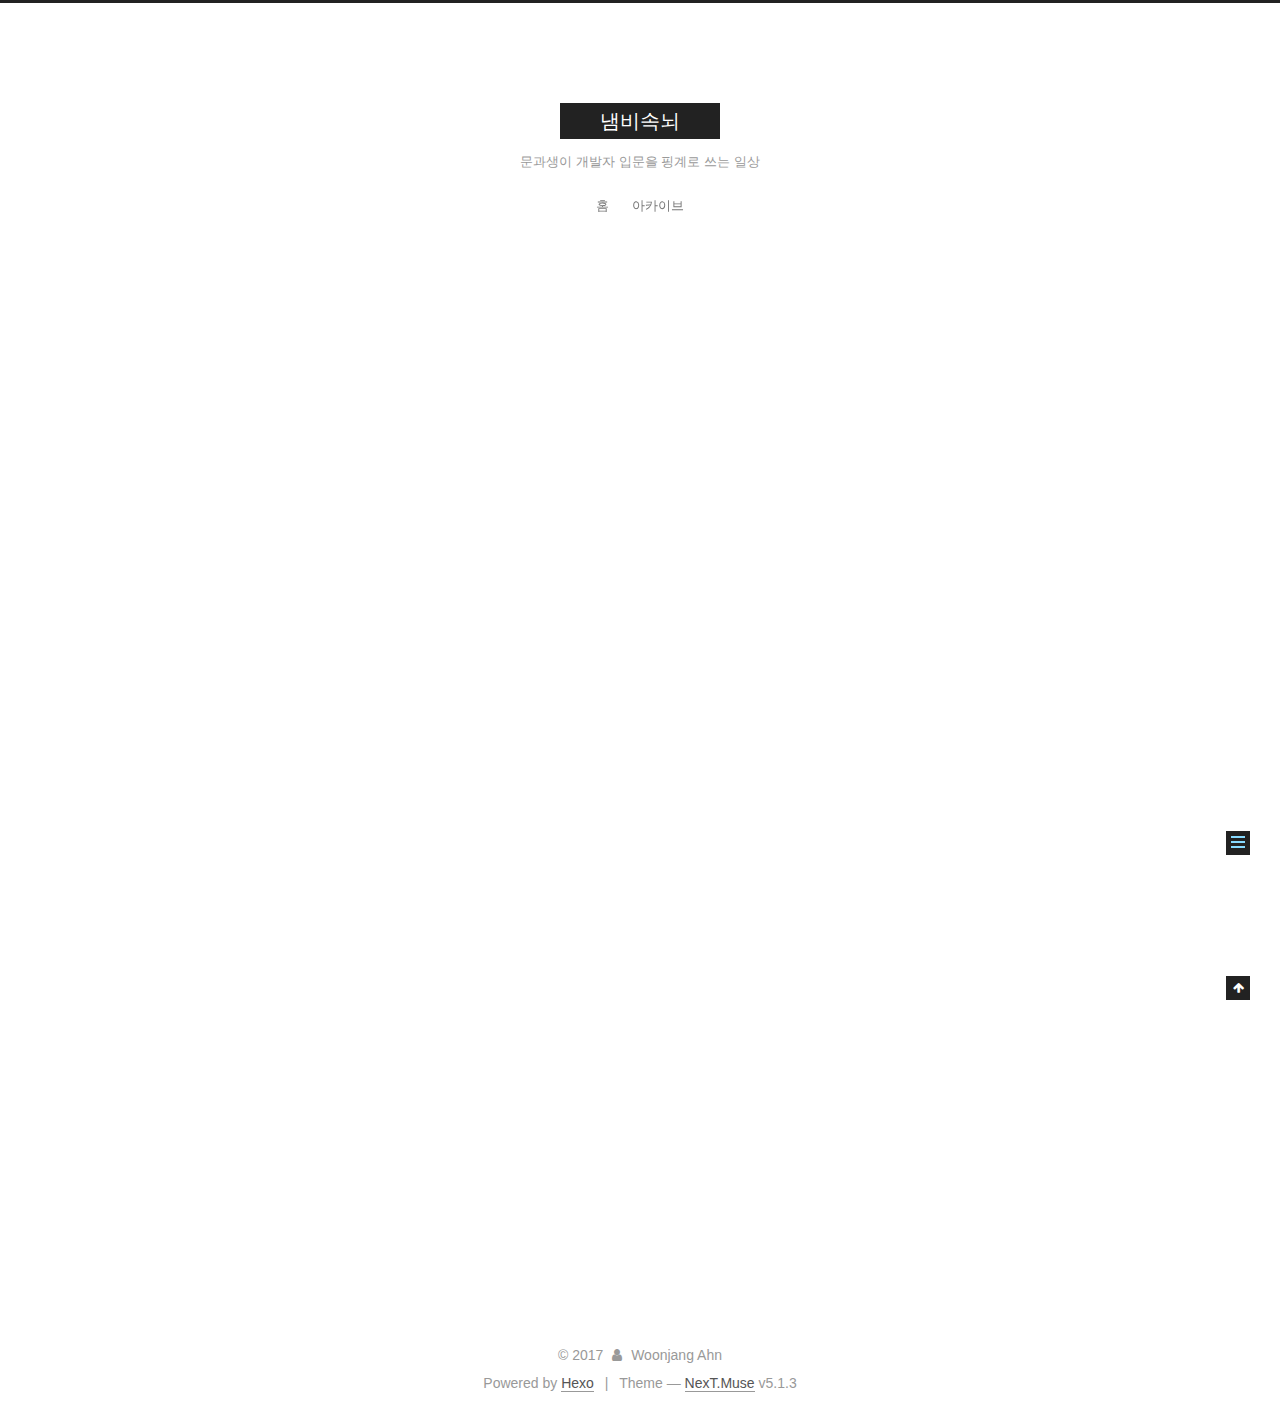
<file: 2017/12/18/hello-world/index.html>
<!DOCTYPE html>



  


<html class="theme-next muse use-motion" lang="ko,default">
<head>
  <meta charset="UTF-8"/>
<meta http-equiv="X-UA-Compatible" content="IE=edge" />
<meta name="viewport" content="width=device-width, initial-scale=1, maximum-scale=1"/>
<meta name="theme-color" content="#222">









<meta http-equiv="Cache-Control" content="no-transform" />
<meta http-equiv="Cache-Control" content="no-siteapp" />
















  
  
  <link href="/lib/fancybox/source/jquery.fancybox.css?v=2.1.5" rel="stylesheet" type="text/css" />







<link href="/lib/font-awesome/css/font-awesome.min.css?v=4.6.2" rel="stylesheet" type="text/css" />

<link href="/css/main.css?v=5.1.3" rel="stylesheet" type="text/css" />


  <link rel="apple-touch-icon" sizes="180x180" href="/images/apple-touch-icon.png?v=5.1.3">


  <link rel="icon" type="image/png" sizes="32x32" href="/images/favicon-32x32.png?v=5.1.3">


  <link rel="icon" type="image/png" sizes="16x16" href="/images/favicon-16x16.png?v=5.1.3">


  <link rel="mask-icon" href="/images/logo.svg?v=5.1.3" color="#222">





  <meta name="keywords" content="Hexo, NexT" />





  <link rel="alternate" href="/atom.xml" title="냄비속뇌" type="application/atom+xml" />






<meta name="description" content="Welcome to Hexo! This is your very first post. Check documentation for more info. If you get any problems when using Hexo, you can find the answer in troubleshooting or you can ask me on GitHub. Quick">
<meta property="og:type" content="article">
<meta property="og:title" content="Hello World">
<meta property="og:url" content="https://braininthepot.github.io/2017/12/18/hello-world/index.html">
<meta property="og:site_name" content="냄비속뇌">
<meta property="og:description" content="Welcome to Hexo! This is your very first post. Check documentation for more info. If you get any problems when using Hexo, you can find the answer in troubleshooting or you can ask me on GitHub. Quick">
<meta property="og:locale" content="ko">
<meta property="og:updated_time" content="2017-12-17T22:03:06.984Z">
<meta name="twitter:card" content="summary">
<meta name="twitter:title" content="Hello World">
<meta name="twitter:description" content="Welcome to Hexo! This is your very first post. Check documentation for more info. If you get any problems when using Hexo, you can find the answer in troubleshooting or you can ask me on GitHub. Quick">



<script type="text/javascript" id="hexo.configurations">
  var NexT = window.NexT || {};
  var CONFIG = {
    root: '/',
    scheme: 'Muse',
    version: '5.1.3',
    sidebar: {"position":"left","display":"post","offset":12,"b2t":false,"scrollpercent":false,"onmobile":false},
    fancybox: true,
    tabs: true,
    motion: {"enable":true,"async":false,"transition":{"post_block":"fadeIn","post_header":"slideDownIn","post_body":"slideDownIn","coll_header":"slideLeftIn","sidebar":"slideUpIn"}},
    duoshuo: {
      userId: '0',
      author: '작성자'
    },
    algolia: {
      applicationID: '',
      apiKey: '',
      indexName: '',
      hits: {"per_page":10},
      labels: {"input_placeholder":"Search for Posts","hits_empty":"We didn't find any results for the search: ${query}","hits_stats":"${hits} results found in ${time} ms"}
    }
  };
</script>



  <link rel="canonical" href="https://braininthepot.github.io/2017/12/18/hello-world/"/>





  <title>Hello World | 냄비속뇌</title>
  








</head>

<body itemscope itemtype="http://schema.org/WebPage" lang="ko">

  
  
    
  

  <div class="container sidebar-position-left page-post-detail">
    <div class="headband"></div>

    <header id="header" class="header" itemscope itemtype="http://schema.org/WPHeader">
      <div class="header-inner"><div class="site-brand-wrapper">
  <div class="site-meta ">
    

    <div class="custom-logo-site-title">
      <a href="/"  class="brand" rel="start">
        <span class="logo-line-before"><i></i></span>
        <span class="site-title">냄비속뇌</span>
        <span class="logo-line-after"><i></i></span>
      </a>
    </div>
      
        <p class="site-subtitle">문과생이 개발자 입문을 핑계로 쓰는 일상</p>
      
  </div>

  <div class="site-nav-toggle">
    <button>
      <span class="btn-bar"></span>
      <span class="btn-bar"></span>
      <span class="btn-bar"></span>
    </button>
  </div>
</div>

<nav class="site-nav">
  

  
    <ul id="menu" class="menu">
      
        
        <li class="menu-item menu-item-home">
          <a href="/" rel="section">
            
            홈
          </a>
        </li>
      
        
        <li class="menu-item menu-item-archives">
          <a href="/archives/" rel="section">
            
            아카이브
          </a>
        </li>
      

      
    </ul>
  

  
</nav>



 </div>
    </header>

    <main id="main" class="main">
      <div class="main-inner">
        <div class="content-wrap">
          <div id="content" class="content">
            

  <div id="posts" class="posts-expand">
    

  

  
  
  

  <article class="post post-type-normal" itemscope itemtype="http://schema.org/Article">
  
  
  
  <div class="post-block">
    <link itemprop="mainEntityOfPage" href="https://braininthepot.github.io/2017/12/18/hello-world/">

    <span hidden itemprop="author" itemscope itemtype="http://schema.org/Person">
      <meta itemprop="name" content="Woonjang Ahn">
      <meta itemprop="description" content="">
      <meta itemprop="image" content="/images/avatar.gif">
    </span>

    <span hidden itemprop="publisher" itemscope itemtype="http://schema.org/Organization">
      <meta itemprop="name" content="냄비속뇌">
    </span>

    
      <header class="post-header">

        
        
          <h1 class="post-title" itemprop="name headline">Hello World</h1>
        

        <div class="post-meta">
          <span class="post-time">
            
              <span class="post-meta-item-icon">
                <i class="fa fa-calendar-o"></i>
              </span>
              
                <span class="post-meta-item-text">작성일</span>
              
              <time title="Post created" itemprop="dateCreated datePublished" datetime="2017-12-18T07:03:06+09:00">
                2017-12-18
              </time>
            

            

            
          </span>

          

          
            
          

          
          

          

          

          

        </div>
      </header>
    

    
    
    
    <div class="post-body" itemprop="articleBody">

      
      

      
        <p>Welcome to <a href="https://hexo.io/" target="_blank" rel="noopener">Hexo</a>! This is your very first post. Check <a href="https://hexo.io/docs/" target="_blank" rel="noopener">documentation</a> for more info. If you get any problems when using Hexo, you can find the answer in <a href="https://hexo.io/docs/troubleshooting.html" target="_blank" rel="noopener">troubleshooting</a> or you can ask me on <a href="https://github.com/hexojs/hexo/issues" target="_blank" rel="noopener">GitHub</a>.</p>
<h2 id="Quick-Start"><a href="#Quick-Start" class="headerlink" title="Quick Start"></a>Quick Start</h2><h3 id="Create-a-new-post"><a href="#Create-a-new-post" class="headerlink" title="Create a new post"></a>Create a new post</h3><figure class="highlight bash"><table><tr><td class="gutter"><pre><span class="line">1</span><br></pre></td><td class="code"><pre><span class="line">$ hexo new <span class="string">"My New Post"</span></span><br></pre></td></tr></table></figure>
<p>More info: <a href="https://hexo.io/docs/writing.html" target="_blank" rel="noopener">Writing</a></p>
<h3 id="Run-server"><a href="#Run-server" class="headerlink" title="Run server"></a>Run server</h3><figure class="highlight bash"><table><tr><td class="gutter"><pre><span class="line">1</span><br></pre></td><td class="code"><pre><span class="line">$ hexo server</span><br></pre></td></tr></table></figure>
<p>More info: <a href="https://hexo.io/docs/server.html" target="_blank" rel="noopener">Server</a></p>
<h3 id="Generate-static-files"><a href="#Generate-static-files" class="headerlink" title="Generate static files"></a>Generate static files</h3><figure class="highlight bash"><table><tr><td class="gutter"><pre><span class="line">1</span><br></pre></td><td class="code"><pre><span class="line">$ hexo generate</span><br></pre></td></tr></table></figure>
<p>More info: <a href="https://hexo.io/docs/generating.html" target="_blank" rel="noopener">Generating</a></p>
<h3 id="Deploy-to-remote-sites"><a href="#Deploy-to-remote-sites" class="headerlink" title="Deploy to remote sites"></a>Deploy to remote sites</h3><figure class="highlight bash"><table><tr><td class="gutter"><pre><span class="line">1</span><br></pre></td><td class="code"><pre><span class="line">$ hexo deploy</span><br></pre></td></tr></table></figure>
<p>More info: <a href="https://hexo.io/docs/deployment.html" target="_blank" rel="noopener">Deployment</a></p>

      
    </div>
    
    
    

    

    

    

    <footer class="post-footer">
      

      
      
      

      

      
      
    </footer>
  </div>
  
  
  
  </article>



    <div class="post-spread">
      
    </div>
  </div>


          </div>
          


          
  


        </div>
        
          
  
  <div class="sidebar-toggle">
    <div class="sidebar-toggle-line-wrap">
      <span class="sidebar-toggle-line sidebar-toggle-line-first"></span>
      <span class="sidebar-toggle-line sidebar-toggle-line-middle"></span>
      <span class="sidebar-toggle-line sidebar-toggle-line-last"></span>
    </div>
  </div>

  <aside id="sidebar" class="sidebar">
    
    <div class="sidebar-inner">

      

      
        <ul class="sidebar-nav motion-element">
          <li class="sidebar-nav-toc sidebar-nav-active" data-target="post-toc-wrap">
            목차
          </li>
          <li class="sidebar-nav-overview" data-target="site-overview-wrap">
            흝어보기
          </li>
        </ul>
      

      <section class="site-overview-wrap sidebar-panel">
        <div class="site-overview">
          <div class="site-author motion-element" itemprop="author" itemscope itemtype="http://schema.org/Person">
            
              <p class="site-author-name" itemprop="name">Woonjang Ahn</p>
              <p class="site-description motion-element" itemprop="description"></p>
          </div>

          <nav class="site-state motion-element">

            
              <div class="site-state-item site-state-posts">
              
                <a href="/archives/">
              
                  <span class="site-state-item-count">1</span>
                  <span class="site-state-item-name">포스트</span>
                </a>
              </div>
            

            

            

          </nav>

          
            <div class="feed-link motion-element">
              <a href="/atom.xml" rel="alternate">
                <i class="fa fa-rss"></i>
                RSS
              </a>
            </div>
          

          <div class="links-of-author motion-element">
            
          </div>

          
          

          
          

          

        </div>
      </section>

      
      <!--noindex-->
        <section class="post-toc-wrap motion-element sidebar-panel sidebar-panel-active">
          <div class="post-toc">

            
              
            

            
              <div class="post-toc-content"><ol class="nav"><li class="nav-item nav-level-2"><a class="nav-link" href="#Quick-Start"><span class="nav-number">1.</span> <span class="nav-text"><a href="#Quick-Start" class="headerlink" title="Quick Start"></a>Quick Start</span></a><ol class="nav-child"><li class="nav-item nav-level-3"><a class="nav-link" href="#Create-a-new-post"><span class="nav-number">1.1.</span> <span class="nav-text"><a href="#Create-a-new-post" class="headerlink" title="Create a new post"></a>Create a new post</span></a></li><li class="nav-item nav-level-3"><a class="nav-link" href="#Run-server"><span class="nav-number">1.2.</span> <span class="nav-text"><a href="#Run-server" class="headerlink" title="Run server"></a>Run server</span></a></li><li class="nav-item nav-level-3"><a class="nav-link" href="#Generate-static-files"><span class="nav-number">1.3.</span> <span class="nav-text"><a href="#Generate-static-files" class="headerlink" title="Generate static files"></a>Generate static files</span></a></li><li class="nav-item nav-level-3"><a class="nav-link" href="#Deploy-to-remote-sites"><span class="nav-number">1.4.</span> <span class="nav-text"><a href="#Deploy-to-remote-sites" class="headerlink" title="Deploy to remote sites"></a>Deploy to remote sites</span></a></li></ol></li></ol></div>
            

          </div>
        </section>
      <!--/noindex-->
      

      

    </div>
  </aside>


        
      </div>
    </main>

    <footer id="footer" class="footer">
      <div class="footer-inner">
        <div class="copyright">&copy; <span itemprop="copyrightYear">2017</span>
  <span class="with-love">
    <i class="fa fa-user"></i>
  </span>
  <span class="author" itemprop="copyrightHolder">Woonjang Ahn</span>

  
</div>


  <div class="powered-by">Powered by <a class="theme-link" target="_blank" href="https://hexo.io">Hexo</a></div>



  <span class="post-meta-divider">|</span>



  <div class="theme-info">Theme &mdash; <a class="theme-link" target="_blank" href="https://github.com/iissnan/hexo-theme-next">NexT.Muse</a> v5.1.3</div>




        







        
      </div>
    </footer>

    
      <div class="back-to-top">
        <i class="fa fa-arrow-up"></i>
        
      </div>
    

  </div>

  

<script type="text/javascript">
  if (Object.prototype.toString.call(window.Promise) !== '[object Function]') {
    window.Promise = null;
  }
</script>









  












  
  <script type="text/javascript" src="/lib/jquery/index.js?v=2.1.3"></script>

  
  <script type="text/javascript" src="/lib/fastclick/lib/fastclick.min.js?v=1.0.6"></script>

  
  <script type="text/javascript" src="/lib/jquery_lazyload/jquery.lazyload.js?v=1.9.7"></script>

  
  <script type="text/javascript" src="/lib/velocity/velocity.min.js?v=1.2.1"></script>

  
  <script type="text/javascript" src="/lib/velocity/velocity.ui.min.js?v=1.2.1"></script>

  
  <script type="text/javascript" src="/lib/fancybox/source/jquery.fancybox.pack.js?v=2.1.5"></script>


  


  <script type="text/javascript" src="/js/src/utils.js?v=5.1.3"></script>

  <script type="text/javascript" src="/js/src/motion.js?v=5.1.3"></script>



  
  

  
  <script type="text/javascript" src="/js/src/scrollspy.js?v=5.1.3"></script>
<script type="text/javascript" src="/js/src/post-details.js?v=5.1.3"></script>



  


  <script type="text/javascript" src="/js/src/bootstrap.js?v=5.1.3"></script>



  


  




	





  





  








  





  

  

  

  

  

  

</body>
</html>
</file>
<file: css/main.css>
/* normalize.css v3.0.2 | MIT License | git.io/normalize */
html {
  font-family: sans-serif; /* 1 */
  -ms-text-size-adjust: 100%; /* 2 */
  -webkit-text-size-adjust: 100%; /* 2 */
}
body {
  margin: 0;
}
article,
aside,
details,
figcaption,
figure,
footer,
header,
hgroup,
main,
menu,
nav,
section,
summary {
  display: block;
}
audio,
canvas,
progress,
video {
  display: inline-block; /* 1 */
  vertical-align: baseline; /* 2 */
}
audio:not([controls]) {
  display: none;
  height: 0;
}
[hidden],
template {
  display: none;
}
a {
  background-color: transparent;
}
a:active,
a:hover {
  outline: 0;
}
abbr[title] {
  border-bottom: 1px dotted;
}
b,
strong {
  font-weight: bold;
}
dfn {
  font-style: italic;
}
h1 {
  font-size: 2em;
  margin: 0.67em 0;
}
mark {
  background: #ff0;
  color: #000;
}
small {
  font-size: 80%;
}
sub,
sup {
  font-size: 75%;
  line-height: 0;
  position: relative;
  vertical-align: baseline;
}
sup {
  top: -0.5em;
}
sub {
  bottom: -0.25em;
}
img {
  border: 0;
}
svg:not(:root) {
  overflow: hidden;
}
figure {
  margin: 1em 40px;
}
hr {
  -moz-box-sizing: content-box;
  box-sizing: content-box;
  height: 0;
}
pre {
  overflow: auto;
}
code,
kbd,
pre,
samp {
  font-family: monospace, monospace;
  font-size: 1em;
}
button,
input,
optgroup,
select,
textarea {
  color: inherit; /* 1 */
  font: inherit; /* 2 */
  margin: 0; /* 3 */
}
button {
  overflow: visible;
}
button,
select {
  text-transform: none;
}
button,
html input[type="button"],
input[type="reset"],
input[type="submit"] {
  -webkit-appearance: button; /* 2 */
  cursor: pointer; /* 3 */
}
button[disabled],
html input[disabled] {
  cursor: default;
}
button::-moz-focus-inner,
input::-moz-focus-inner {
  border: 0;
  padding: 0;
}
input {
  line-height: normal;
}
input[type="checkbox"],
input[type="radio"] {
  box-sizing: border-box; /* 1 */
  padding: 0; /* 2 */
}
input[type="number"]::-webkit-inner-spin-button,
input[type="number"]::-webkit-outer-spin-button {
  height: auto;
}
input[type="search"] {
  -webkit-appearance: textfield; /* 1 */
  -moz-box-sizing: content-box;
  -webkit-box-sizing: content-box; /* 2 */
  box-sizing: content-box;
}
input[type="search"]::-webkit-search-cancel-button,
input[type="search"]::-webkit-search-decoration {
  -webkit-appearance: none;
}
fieldset {
  border: 1px solid #c0c0c0;
  margin: 0 2px;
  padding: 0.35em 0.625em 0.75em;
}
legend {
  border: 0; /* 1 */
  padding: 0; /* 2 */
}
textarea {
  overflow: auto;
}
optgroup {
  font-weight: bold;
}
table {
  border-collapse: collapse;
  border-spacing: 0;
}
td,
th {
  padding: 0;
}
::selection {
  background: #262a30;
  color: #fff;
}
body {
  position: relative;
  font-family: 'Lato', "PingFang SC", "Microsoft YaHei", sans-serif;
  font-size: 14px;
  line-height: 2;
  color: #555;
  background: #fff;
}
@media (max-width: 767px) {
  body {
    padding-right: 0 !important;
  }
}
@media (min-width: 768px) and (max-width: 991px) {
  body {
    padding-right: 0 !important;
  }
}
@media (min-width: 1600px) {
  body {
    font-size: 16px;
  }
}
h1,
h2,
h3,
h4,
h5,
h6 {
  margin: 0;
  padding: 0;
  font-weight: bold;
  line-height: 1.5;
  font-family: 'Lato', "PingFang SC", "Microsoft YaHei", sans-serif;
}
h2,
h3,
h4,
h5,
h6 {
  margin: 20px 0 15px;
}
h1 {
  font-size: 22px;
}
@media (max-width: 767px) {
  h1 {
    font-size: 18px;
  }
}
h2 {
  font-size: 20px;
}
@media (max-width: 767px) {
  h2 {
    font-size: 16px;
  }
}
h3 {
  font-size: 18px;
}
@media (max-width: 767px) {
  h3 {
    font-size: 14px;
  }
}
h4 {
  font-size: 16px;
}
@media (max-width: 767px) {
  h4 {
    font-size: 12px;
  }
}
h5 {
  font-size: 14px;
}
@media (max-width: 767px) {
  h5 {
    font-size: 10px;
  }
}
h6 {
  font-size: 12px;
}
@media (max-width: 767px) {
  h6 {
    font-size: 8px;
  }
}
p {
  margin: 0 0 20px 0;
}
a {
  color: #555;
  text-decoration: none;
  outline: none;
  border-bottom: 1px solid #999;
  word-wrap: break-word;
}
a:hover {
  color: #222;
  border-bottom-color: #222;
}
blockquote {
  margin: 0;
  padding: 0;
}
img {
  display: block;
  margin: auto;
  max-width: 100%;
  height: auto;
}
hr {
  margin: 40px 0;
  height: 3px;
  border: none;
  background-color: #ddd;
  background-image: repeating-linear-gradient(-45deg, #fff, #fff 4px, transparent 4px, transparent 8px);
}
blockquote {
  padding: 0 15px;
  color: #666;
  border-left: 4px solid #ddd;
}
blockquote cite::before {
  content: "-";
  padding: 0 5px;
}
dt {
  font-weight: 700;
}
dd {
  margin: 0;
  padding: 0;
}
kbd {
  border: 1px solid #ccc;
  border-radius: 0.2em;
  box-shadow: 0.1em 0.1em 0.2em rgba(0,0,0,0.1);
  background-color: #f9f9f9;
  font-family: inherit;
  background-image: -webkit-linear-gradient(top, #eee, #fff, #eee);
  padding: 0.1em 0.3em;
  white-space: nowrap;
}
.text-left {
  text-align: left;
}
.text-center {
  text-align: center;
}
.text-right {
  text-align: right;
}
.text-justify {
  text-align: justify;
}
.text-nowrap {
  white-space: nowrap;
}
.text-lowercase {
  text-transform: lowercase;
}
.text-uppercase {
  text-transform: uppercase;
}
.text-capitalize {
  text-transform: capitalize;
}
.center-block {
  display: block;
  margin-left: auto;
  margin-right: auto;
}
.clearfix:before,
.clearfix:after {
  content: " ";
  display: table;
}
.clearfix:after {
  clear: both;
}
.pullquote {
  width: 45%;
}
.pullquote.left {
  float: left;
  margin-left: 5px;
  margin-right: 10px;
}
.pullquote.right {
  float: right;
  margin-left: 10px;
  margin-right: 5px;
}
.affix.affix.affix {
  position: fixed;
}
.translation {
  margin-top: -20px;
  font-size: 14px;
  color: #999;
}
.scrollbar-measure {
  width: 100px;
  height: 100px;
  overflow: scroll;
  position: absolute;
  top: -9999px;
}
.use-motion .motion-element {
  opacity: 0;
}
table {
  margin: 20px 0;
  width: 100%;
  border-collapse: collapse;
  border-spacing: 0;
  border: 1px solid #ddd;
  font-size: 14px;
  table-layout: fixed;
  word-wrap: break-all;
}
table>tbody>tr:nth-of-type(odd) {
  background-color: #f9f9f9;
}
table>tbody>tr:hover {
  background-color: #f5f5f5;
}
caption,
th,
td {
  padding: 8px;
  text-align: left;
  vertical-align: middle;
  font-weight: normal;
}
th,
td {
  border-bottom: 3px solid #ddd;
  border-right: 1px solid #eee;
}
th {
  padding-bottom: 10px;
  font-weight: 700;
}
td {
  border-bottom-width: 1px;
}
html,
body {
  height: 100%;
}
.container {
  position: relative;
  min-height: 100%;
}
.header-inner {
  margin: 0 auto;
  padding: 100px 0 70px;
  width: 700px;
}
@media (min-width: 1600px) {
  .container .header-inner {
    width: 900px;
  }
}
.main {
  padding-bottom: 150px;
}
.main-inner {
  margin: 0 auto;
  width: 700px;
}
@media (min-width: 1600px) {
  .container .main-inner {
    width: 900px;
  }
}
.footer {
  position: absolute;
  left: 0;
  bottom: 0;
  width: 100%;
  min-height: 50px;
}
.footer-inner {
  box-sizing: border-box;
  margin: 20px auto;
  width: 700px;
}
@media (min-width: 1600px) {
  .container .footer-inner {
    width: 900px;
  }
}
pre,
.highlight {
  overflow: auto;
  margin: 20px 0;
  padding: 0;
  font-size: 13px;
  color: #4d4d4c;
  background: #f7f7f7;
  line-height: 1.6;
}
pre,
code {
  font-family: consolas, Menlo, "PingFang SC", "Microsoft YaHei", monospace;
}
code {
  padding: 2px 4px;
  word-wrap: break-word;
  color: #555;
  background: #eee;
  border-radius: 3px;
  font-size: 13px;
}
pre {
  padding: 10px;
}
pre code {
  padding: 0;
  color: #4d4d4c;
  background: none;
  text-shadow: none;
}
.highlight {
  border-radius: 1px;
}
.highlight pre {
  border: none;
  margin: 0;
  padding: 10px 0;
}
.highlight table {
  margin: 0;
  width: auto;
  border: none;
}
.highlight td {
  border: none;
  padding: 0;
}
.highlight figcaption {
  font-size: 1em;
  color: #4d4d4c;
  line-height: 1em;
  margin-bottom: 1em;
}
.highlight figcaption:before,
.highlight figcaption:after {
  content: " ";
  display: table;
}
.highlight figcaption:after {
  clear: both;
}
.highlight figcaption a {
  float: right;
  color: #4d4d4c;
}
.highlight figcaption a:hover {
  border-bottom-color: #4d4d4c;
}
.highlight .gutter pre {
  padding-left: 10px;
  padding-right: 10px;
  color: #869194;
  text-align: right;
  background-color: #eff2f3;
}
.highlight .code pre {
  width: 100%;
  padding-left: 10px;
  padding-right: 10px;
  background-color: #f7f7f7;
}
.highlight .line {
  height: 20px;
}
.gutter {
  -webkit-user-select: none;
  -moz-user-select: none;
  -ms-user-select: none;
  user-select: none;
}
.gist table {
  width: auto;
}
.gist table td {
  border: none;
}
pre .deletion {
  background: #fdd;
}
pre .addition {
  background: #dfd;
}
pre .meta {
  color: #8959a8;
}
pre .comment {
  color: #8e908c;
}
pre .variable,
pre .attribute,
pre .tag,
pre .regexp,
pre .ruby .constant,
pre .xml .tag .title,
pre .xml .pi,
pre .xml .doctype,
pre .html .doctype,
pre .css .id,
pre .css .class,
pre .css .pseudo {
  color: #c82829;
}
pre .number,
pre .preprocessor,
pre .built_in,
pre .literal,
pre .params,
pre .constant,
pre .command {
  color: #f5871f;
}
pre .ruby .class .title,
pre .css .rules .attribute,
pre .string,
pre .value,
pre .inheritance,
pre .header,
pre .ruby .symbol,
pre .xml .cdata,
pre .special,
pre .number,
pre .formula {
  color: #718c00;
}
pre .title,
pre .css .hexcolor {
  color: #3e999f;
}
pre .function,
pre .python .decorator,
pre .python .title,
pre .ruby .function .title,
pre .ruby .title .keyword,
pre .perl .sub,
pre .javascript .title,
pre .coffeescript .title {
  color: #4271ae;
}
pre .keyword,
pre .javascript .function {
  color: #8959a8;
}
.full-image.full-image.full-image {
  border: none;
  max-width: 100%;
  width: auto;
  margin: 20px auto;
}
@media (min-width: 992px) {
  .full-image.full-image.full-image {
    max-width: none;
    width: 110%;
    margin: 25px -5%;
  }
}
.blockquote-center,
.page-home .post-type-quote blockquote,
.page-post-detail .post-type-quote blockquote {
  position: relative;
  margin: 40px 0;
  padding: 0;
  border-left: none;
  text-align: center;
}
.blockquote-center::before,
.page-home .post-type-quote blockquote::before,
.page-post-detail .post-type-quote blockquote::before,
.blockquote-center::after,
.page-home .post-type-quote blockquote::after,
.page-post-detail .post-type-quote blockquote::after {
  position: absolute;
  content: ' ';
  display: block;
  width: 100%;
  height: 24px;
  opacity: 0.2;
  background-repeat: no-repeat;
  background-position: 0 -6px;
  background-size: 22px 22px;
}
.blockquote-center::before,
.page-home .post-type-quote blockquote::before,
.page-post-detail .post-type-quote blockquote::before {
  top: -20px;
  background-image: url("../images/quote-l.svg");
  border-top: 1px solid #ccc;
}
.blockquote-center::after,
.page-home .post-type-quote blockquote::after,
.page-post-detail .post-type-quote blockquote::after {
  bottom: -20px;
  background-image: url("../images/quote-r.svg");
  border-bottom: 1px solid #ccc;
  background-position: 100% 8px;
}
.blockquote-center p,
.page-home .post-type-quote blockquote p,
.page-post-detail .post-type-quote blockquote p,
.blockquote-center div,
.page-home .post-type-quote blockquote div,
.page-post-detail .post-type-quote blockquote div {
  text-align: center;
}
.post .post-body .group-picture img {
  box-sizing: border-box;
  padding: 0 3px;
  border: none;
}
.post .group-picture-row {
  overflow: hidden;
  margin-top: 6px;
}
.post .group-picture-row:first-child {
  margin-top: 0;
}
.post .group-picture-column {
  float: left;
}
.page-post-detail .post-body .group-picture-column {
  float: none;
  margin-top: 10px;
  width: auto !important;
}
.page-post-detail .post-body .group-picture-column img {
  margin: 0 auto;
}
.page-archive .group-picture-container {
  overflow: hidden;
}
.page-archive .group-picture-row {
  float: left;
}
.page-archive .group-picture-row:first-child {
  margin-top: 6px;
}
.page-archive .group-picture-column {
  max-width: 150px;
  max-height: 150px;
}
.post-body .note {
  position: relative;
  padding: 15px;
  margin-bottom: 20px;
  border: 1px solid #eee;
  border-left-width: 5px;
  border-radius: 3px;
}
.post-body .note h2,
.post-body .note h3,
.post-body .note h4,
.post-body .note h5,
.post-body .note h6 {
  margin-top: 0;
  margin-bottom: 0;
  border-bottom: initial;
  padding-top: 0 !important;
}
.post-body .note p:first-child,
.post-body .note ul:first-child,
.post-body .note ol:first-child,
.post-body .note table:first-child,
.post-body .note pre:first-child,
.post-body .note blockquote:first-child {
  margin-top: 0;
}
.post-body .note p:last-child,
.post-body .note ul:last-child,
.post-body .note ol:last-child,
.post-body .note table:last-child,
.post-body .note pre:last-child,
.post-body .note blockquote:last-child {
  margin-bottom: 0;
}
.post-body .note.default {
  border-left-color: #777;
}
.post-body .note.default h2,
.post-body .note.default h3,
.post-body .note.default h4,
.post-body .note.default h5,
.post-body .note.default h6 {
  color: #777;
}
.post-body .note.primary {
  border-left-color: #6f42c1;
}
.post-body .note.primary h2,
.post-body .note.primary h3,
.post-body .note.primary h4,
.post-body .note.primary h5,
.post-body .note.primary h6 {
  color: #6f42c1;
}
.post-body .note.info {
  border-left-color: #428bca;
}
.post-body .note.info h2,
.post-body .note.info h3,
.post-body .note.info h4,
.post-body .note.info h5,
.post-body .note.info h6 {
  color: #428bca;
}
.post-body .note.success {
  border-left-color: #5cb85c;
}
.post-body .note.success h2,
.post-body .note.success h3,
.post-body .note.success h4,
.post-body .note.success h5,
.post-body .note.success h6 {
  color: #5cb85c;
}
.post-body .note.warning {
  border-left-color: #f0ad4e;
}
.post-body .note.warning h2,
.post-body .note.warning h3,
.post-body .note.warning h4,
.post-body .note.warning h5,
.post-body .note.warning h6 {
  color: #f0ad4e;
}
.post-body .note.danger {
  border-left-color: #d9534f;
}
.post-body .note.danger h2,
.post-body .note.danger h3,
.post-body .note.danger h4,
.post-body .note.danger h5,
.post-body .note.danger h6 {
  color: #d9534f;
}
.post-body .label {
  display: inline;
  padding: 0 2px;
  white-space: nowrap;
}
.post-body .label.default {
  background-color: #f0f0f0;
}
.post-body .label.primary {
  background-color: #efe6f7;
}
.post-body .label.info {
  background-color: #e5f2f8;
}
.post-body .label.success {
  background-color: #e7f4e9;
}
.post-body .label.warning {
  background-color: #fcf6e1;
}
.post-body .label.danger {
  background-color: #fae8eb;
}
.post-body .tabs {
  position: relative;
  display: block;
  margin-bottom: 20px;
  padding-top: 10px;
}
.post-body .tabs ul.nav-tabs {
  margin: 0;
  padding: 0;
  display: flex;
  margin-bottom: -1px;
}
@media (max-width: 413px) {
  .post-body .tabs ul.nav-tabs {
    display: block;
    margin-bottom: 5px;
  }
}
.post-body .tabs ul.nav-tabs li.tab {
  list-style-type: none !important;
  margin: 0 0.25em 0 0;
  border-top: 3px solid transparent;
  border-left: 1px solid transparent;
  border-right: 1px solid transparent;
}
@media (max-width: 413px) {
  .post-body .tabs ul.nav-tabs li.tab {
    margin: initial;
    border-top: 1px solid transparent;
    border-left: 3px solid transparent;
    border-right: 1px solid transparent;
    border-bottom: 1px solid transparent;
  }
}
.post-body .tabs ul.nav-tabs li.tab a {
  outline: 0;
  border-bottom: initial;
  display: block;
  line-height: 1.8em;
  padding: 0.25em 0.75em;
  transition-duration: 0.2s;
  transition-timing-function: ease-out;
  transition-delay: 0s;
}
.post-body .tabs ul.nav-tabs li.tab a i {
  width: 1.285714285714286em;
}
.post-body .tabs ul.nav-tabs li.tab.active {
  border-top: 3px solid #fc6423;
  border-left: 1px solid #ddd;
  border-right: 1px solid #ddd;
  background-color: #fff;
}
@media (max-width: 413px) {
  .post-body .tabs ul.nav-tabs li.tab.active {
    border-top: 1px solid #ddd;
    border-left: 3px solid #fc6423;
    border-right: 1px solid #ddd;
    border-bottom: 1px solid #ddd;
  }
}
.post-body .tabs ul.nav-tabs li.tab.active a {
  cursor: default;
  color: #555;
}
.post-body .tabs .tab-content {
  background-color: #fff;
}
.post-body .tabs .tab-content .tab-pane {
  border: 1px solid #ddd;
  padding: 20px 20px 0 20px;
}
.post-body .tabs .tab-content .tab-pane:not(.active) {
  display: none !important;
}
.post-body .tabs .tab-content .tab-pane.active {
  display: block !important;
}
.btn {
  display: inline-block;
  padding: 0 20px;
  font-size: 14px;
  color: #fff;
  background: #222;
  border: 2px solid #222;
  text-decoration: none;
  border-radius: 0;
  transition-property: background-color;
  transition-duration: 0.2s;
  transition-timing-function: ease-in-out;
  transition-delay: 0s;
}
.btn:hover,
.post-button .btn:hover {
  border-color: #222;
  color: #222;
  background: #fff;
}
.btn-bar {
  display: block;
  width: 22px;
  height: 2px;
  background: #555;
  border-radius: 1px;
}
.btn-bar+.btn-bar {
  margin-top: 4px;
}
.pagination {
  margin: 120px 0 40px;
  text-align: center;
  border-top: 1px solid #eee;
}
.page-number-basic,
.pagination .prev,
.pagination .next,
.pagination .page-number,
.pagination .space {
  display: inline-block;
  position: relative;
  top: -1px;
  margin: 0 10px;
  padding: 0 11px;
}
@media (max-width: 767px) {
  .page-number-basic,
  .pagination .prev,
  .pagination .next,
  .pagination .page-number,
  .pagination .space {
    margin: 0 5px;
  }
}
.pagination .prev,
.pagination .next,
.pagination .page-number {
  border-bottom: 0;
  border-top: 1px solid #eee;
  transition-property: border-color;
  transition-duration: 0.2s;
  transition-timing-function: ease-in-out;
  transition-delay: 0s;
}
.pagination .prev:hover,
.pagination .next:hover,
.pagination .page-number:hover {
  border-top-color: #222;
}
.pagination .space {
  padding: 0;
  margin: 0;
}
.pagination .prev {
  margin-left: 0;
}
.pagination .next {
  margin-right: 0;
}
.pagination .page-number.current {
  color: #fff;
  background: #ccc;
  border-top-color: #ccc;
}
@media (max-width: 767px) {
  .pagination {
    border-top: none;
  }
  .pagination .prev,
  .pagination .next,
  .pagination .page-number {
    margin-bottom: 10px;
    border-top: 0;
    border-bottom: 1px solid #eee;
    padding: 0 10px;
  }
  .pagination .prev:hover,
  .pagination .next:hover,
  .pagination .page-number:hover {
    border-bottom-color: #222;
  }
}
.comments {
  margin: 60px 20px 0;
}
.tag-cloud {
  text-align: center;
}
.tag-cloud a {
  display: inline-block;
  margin: 10px;
}
.back-to-top {
  box-sizing: border-box;
  position: fixed;
  bottom: -100px;
  right: 30px;
  z-index: 1050;
  padding: 0 6px;
  width: 24px;
  background: #222;
  font-size: 12px;
  opacity: 1;
  color: #fff;
  cursor: pointer;
  text-align: center;
  -webkit-transform: translateZ(0);
  transition-property: bottom;
  transition-duration: 0.2s;
  transition-timing-function: ease-in-out;
  transition-delay: 0s;
}
@media (min-width: 768px) and (max-width: 991px) {
  .back-to-top {
    display: none !important;
  }
}
@media (max-width: 767px) {
  .back-to-top {
    display: none !important;
  }
}
.back-to-top.back-to-top-on {
  bottom: 19px;
}
.header {
  background: transparent;
}
.header-inner {
  position: relative;
}
.headband {
  height: 3px;
  background: #222;
}
.site-meta {
  margin: 0;
  text-align: center;
}
@media (max-width: 767px) {
  .site-meta {
    text-align: center;
  }
}
.brand {
  position: relative;
  display: inline-block;
  padding: 0 40px;
  color: #fff;
  background: #222;
  border-bottom: none;
}
.brand:hover {
  color: #fff;
}
.logo {
  display: inline-block;
  margin-right: 5px;
  line-height: 36px;
  vertical-align: top;
}
.site-title {
  display: inline-block;
  vertical-align: top;
  line-height: 36px;
  font-size: 20px;
  font-weight: normal;
  font-family: 'Lato', "PingFang SC", "Microsoft YaHei", sans-serif;
}
.site-subtitle {
  margin-top: 10px;
  font-size: 13px;
  color: #999;
}
.use-motion .brand {
  opacity: 0;
}
.use-motion .logo,
.use-motion .site-title,
.use-motion .site-subtitle {
  opacity: 0;
  position: relative;
  top: -10px;
}
.site-nav-toggle {
  display: none;
  position: absolute;
  top: 10px;
  left: 10px;
}
@media (max-width: 767px) {
  .site-nav-toggle {
    display: block;
  }
}
.site-nav-toggle button {
  margin-top: 2px;
  padding: 9px 10px;
  background: transparent;
  border: none;
}
@media (max-width: 767px) {
  .site-nav {
    display: none;
    margin: 0 -10px;
    padding: 0 10px;
    clear: both;
    border-top: 1px solid #ddd;
  }
}
@media (min-width: 768px) and (max-width: 991px) {
  .site-nav {
    display: block !important;
  }
}
@media (min-width: 992px) {
  .site-nav {
    display: block !important;
  }
}
.menu {
  margin-top: 20px;
  padding-left: 0;
  text-align: center;
}
.menu .menu-item {
  display: inline-block;
  margin: 0 10px;
  list-style: none;
}
@media screen and (max-width: 767px) {
  .menu .menu-item {
    margin-top: 10px;
  }
}
.menu .menu-item a {
  display: block;
  font-size: 13px;
  line-height: inherit;
  border-bottom: 1px solid transparent;
  transition-property: border-color;
  transition-duration: 0.2s;
  transition-timing-function: ease-in-out;
  transition-delay: 0s;
}
.menu .menu-item a:hover {
  border-bottom-color: #222;
}
.menu .menu-item .fa {
  margin-right: 5px;
}
.use-motion .menu-item {
  opacity: 0;
}
.post-body {
  font-family: 'Lato', "PingFang SC", "Microsoft YaHei", sans-serif;
}
@media (max-width: 767px) {
  .post-body {
    word-break: break-word;
  }
}
.post-body .fancybox img {
  display: block !important;
  margin: 0 auto;
  cursor: pointer;
  cursor: zoom-in;
  cursor: -webkit-zoom-in;
}
.post-body .image-caption,
.post-body .figure .caption {
  margin: -20px auto 15px;
  text-align: center;
  font-size: 14px;
  color: #999;
  font-weight: bold;
  line-height: 1;
}
.post-sticky-flag {
  display: inline-block;
  font-size: 16px;
  -ms-transform: rotate(30deg);
  -webkit-transform: rotate(30deg);
  -moz-transform: rotate(30deg);
  -ms-transform: rotate(30deg);
  -o-transform: rotate(30deg);
  transform: rotate(30deg);
}
.use-motion .post-block,
.use-motion .pagination,
.use-motion .comments {
  opacity: 0;
}
.use-motion .post-header {
  opacity: 0;
}
.use-motion .post-body {
  opacity: 0;
}
.use-motion .collection-title {
  opacity: 0;
}
.posts-expand {
  padding-top: 40px;
}
@media (max-width: 767px) {
  .posts-expand {
    margin: 0 20px;
  }
  .post-body pre .gutter pre {
    padding-right: 10px;
  }
  .post-body .highlight {
    margin-left: 0px;
    margin-right: 0px;
    padding: 0;
  }
  .post-body .highlight .gutter pre {
    padding-right: 10px;
  }
}
@media (min-width: 992px) {
  .posts-expand .post-body {
    text-align: justify;
  }
}
.posts-expand .post-body h2,
.posts-expand .post-body h3,
.posts-expand .post-body h4,
.posts-expand .post-body h5,
.posts-expand .post-body h6 {
  padding-top: 10px;
}
.posts-expand .post-body h2 .header-anchor,
.posts-expand .post-body h3 .header-anchor,
.posts-expand .post-body h4 .header-anchor,
.posts-expand .post-body h5 .header-anchor,
.posts-expand .post-body h6 .header-anchor {
  float: right;
  margin-left: 10px;
  color: #ccc;
  border-bottom-style: none;
  visibility: hidden;
}
.posts-expand .post-body h2 .header-anchor:hover,
.posts-expand .post-body h3 .header-anchor:hover,
.posts-expand .post-body h4 .header-anchor:hover,
.posts-expand .post-body h5 .header-anchor:hover,
.posts-expand .post-body h6 .header-anchor:hover {
  color: inherit;
}
.posts-expand .post-body h2:hover .header-anchor,
.posts-expand .post-body h3:hover .header-anchor,
.posts-expand .post-body h4:hover .header-anchor,
.posts-expand .post-body h5:hover .header-anchor,
.posts-expand .post-body h6:hover .header-anchor {
  visibility: visible;
}
.posts-expand .post-body ul li {
  list-style: circle;
}
.posts-expand .post-body img {
  box-sizing: border-box;
  margin: auto;
  padding: 3px;
  border: 1px solid #ddd;
}
.posts-expand .post-body .fancybox img {
  margin: 0 auto 25px;
}
@media (max-width: 767px) {
  .posts-collapse {
    margin: 0 20px;
  }
  .posts-collapse .post-title,
  .posts-collapse .post-meta {
    display: block;
    width: auto;
    text-align: left;
  }
}
.posts-collapse {
  position: relative;
  z-index: 1010;
  margin-left: 55px;
}
.posts-collapse::after {
  content: " ";
  position: absolute;
  top: 20px;
  left: 0;
  margin-left: -2px;
  width: 4px;
  height: 100%;
  background: #f5f5f5;
  z-index: -1;
}
@media (max-width: 767px) {
  .posts-collapse {
    margin: 0 20px;
  }
}
.posts-collapse .collection-title {
  position: relative;
  margin: 60px 0;
}
.posts-collapse .collection-title h1,
.posts-collapse .collection-title h2 {
  margin-left: 20px;
}
.posts-collapse .collection-title small {
  color: #bbb;
  margin-left: 5px;
}
.posts-collapse .collection-title::before {
  content: " ";
  position: absolute;
  left: 0;
  top: 50%;
  margin-left: -4px;
  margin-top: -4px;
  width: 8px;
  height: 8px;
  background: #bbb;
  border-radius: 50%;
}
.posts-collapse .post {
  margin: 30px 0;
}
.posts-collapse .post-header {
  position: relative;
  transition-duration: 0.2s;
  transition-timing-function: ease-in-out;
  transition-delay: 0s;
  transition-property: border;
  border-bottom: 1px dashed #ccc;
}
.posts-collapse .post-header::before {
  content: " ";
  position: absolute;
  left: 0;
  top: 12px;
  width: 6px;
  height: 6px;
  margin-left: -4px;
  background: #bbb;
  border-radius: 50%;
  border: 1px solid #fff;
  transition-duration: 0.2s;
  transition-timing-function: ease-in-out;
  transition-delay: 0s;
  transition-property: background;
}
.posts-collapse .post-header:hover {
  border-bottom-color: #666;
}
.posts-collapse .post-header:hover::before {
  background: #222;
}
.posts-collapse .post-meta {
  position: absolute;
  font-size: 12px;
  left: 20px;
  top: 5px;
}
.posts-collapse .post-comments-count {
  display: none;
}
.posts-collapse .post-title {
  margin-left: 60px;
  font-size: 16px;
  font-weight: normal;
  line-height: inherit;
}
.posts-collapse .post-title::after {
  margin-left: 3px;
  opacity: 0.6;
}
.posts-collapse .post-title a {
  color: #666;
  border-bottom: none;
}
.page-home .post-type-quote .post-header,
.page-post-detail .post-type-quote .post-header,
.page-home .post-type-quote .post-tags,
.page-post-detail .post-type-quote .post-tags {
  display: none;
}
.posts-expand .post-title {
  text-align: center;
  word-break: break-word;
  font-weight: 400;
}
.posts-expand .post-title-link {
  display: inline-block;
  position: relative;
  color: #555;
  border-bottom: none;
  line-height: 1.2;
  vertical-align: top;
}
.posts-expand .post-title-link::before {
  content: "";
  position: absolute;
  width: 100%;
  height: 2px;
  bottom: 0;
  left: 0;
  background-color: #000;
  visibility: hidden;
  -webkit-transform: scaleX(0);
  -moz-transform: scaleX(0);
  -ms-transform: scaleX(0);
  -o-transform: scaleX(0);
  transform: scaleX(0);
  transition-duration: 0.2s;
  transition-timing-function: ease-in-out;
  transition-delay: 0s;
}
.posts-expand .post-title-link:hover::before {
  visibility: visible;
  -webkit-transform: scaleX(1);
  -moz-transform: scaleX(1);
  -ms-transform: scaleX(1);
  -o-transform: scaleX(1);
  transform: scaleX(1);
}
.posts-expand .post-title-link .fa {
  font-size: 16px;
}
.posts-expand .post-meta {
  margin: 3px 0 60px 0;
  color: #999;
  font-family: 'Lato', "PingFang SC", "Microsoft YaHei", sans-serif;
  font-size: 12px;
  text-align: center;
}
.posts-expand .post-meta .post-category-list {
  display: inline-block;
  margin: 0;
  padding: 3px;
}
.posts-expand .post-meta .post-category-list-link {
  color: #999;
}
.posts-expand .post-meta .post-description {
  font-size: 14px;
  margin-top: 2px;
}
.post-meta-divider {
  margin: 0 0.5em;
}
.post-meta-item-icon {
  margin-right: 3px;
}
@media (min-width: 768px) and (max-width: 991px) {
  .post-meta-item-icon {
    display: inline-block;
  }
}
@media (max-width: 767px) {
  .post-meta-item-icon {
    display: inline-block;
  }
}
@media (min-width: 768px) and (max-width: 991px) {
  .post-meta-item-text {
    display: none;
  }
}
@media (max-width: 767px) {
  .post-meta-item-text {
    display: none;
  }
}
@media (max-width: 767px) {
  .posts-expand .post-comments-count {
    display: none;
  }
}
.post-button {
  margin-top: 40px;
}
.post-button .btn {
  color: #fff;
  font-size: 14px;
  background: #222;
  border-radius: 0;
  line-height: 2;
  margin: 0 4px 8px 4px;
}
.post-button .fa-fw {
  width: 1.285714285714286em;
  text-align: left;
}
.posts-expand .post-tags {
  margin-top: 40px;
  text-align: center;
}
.posts-expand .post-tags a {
  display: inline-block;
  margin-right: 10px;
  font-size: 13px;
}
.post-nav {
  display: table;
  margin-top: 15px;
  width: 100%;
  border-top: 1px solid #eee;
}
.post-nav-divider {
  display: table-cell;
  width: 10%;
}
.post-nav-item {
  display: table-cell;
  padding: 10px 0 0 0;
  width: 45%;
  vertical-align: top;
}
.post-nav-item a {
  position: relative;
  display: block;
  line-height: 25px;
  font-size: 14px;
  color: #555;
  border-bottom: none;
}
.post-nav-item a:hover {
  color: #222;
  border-bottom: none;
}
.post-nav-item a:active {
  top: 2px;
}
.post-nav-item .fa {
  position: absolute;
  top: 8px;
  left: 0;
  font-size: 12px;
}
.post-nav-next a {
  padding-left: 15px;
}
.post-nav-prev {
  text-align: right;
}
.post-nav-prev a {
  padding-right: 15px;
}
.post-nav-prev .fa {
  right: 0;
  left: auto;
}
.posts-expand .post-eof {
  display: block;
  margin: 80px auto 60px;
  width: 8%;
  height: 1px;
  background: #ccc;
  text-align: center;
}
.post:last-child .post-eof.post-eof.post-eof {
  display: none;
}
.post-gallery {
  display: table;
  table-layout: fixed;
  width: 100%;
  border-collapse: separate;
}
.post-gallery-row {
  display: table-row;
}
.post-gallery .post-gallery-img {
  display: table-cell;
  text-align: center;
  vertical-align: middle;
  border: none;
}
.post-gallery .post-gallery-img img {
  max-width: 100%;
  max-height: 100%;
  border: none;
}
.fancybox-close,
.fancybox-close:hover {
  border: none;
}
.rtl.post-body p,
.rtl.post-body a,
.rtl.post-body h1,
.rtl.post-body h2,
.rtl.post-body h3,
.rtl.post-body h4,
.rtl.post-body h5,
.rtl.post-body h6,
.rtl.post-body li,
.rtl.post-body ul,
.rtl.post-body ol {
  direction: rtl;
  font-family: UKIJ Ekran;
}
.rtl.post-title {
  font-family: UKIJ Ekran;
}
.sidebar {
  position: fixed;
  right: 0;
  top: 0;
  bottom: 0;
  width: 0;
  z-index: 1040;
  box-shadow: inset 0 2px 6px #000;
  background: #222;
  -webkit-transform: translateZ(0);
}
.sidebar a {
  color: #999;
  border-bottom-color: #555;
}
.sidebar a:hover {
  color: #eee;
}
@media (min-width: 768px) and (max-width: 991px) {
  .sidebar {
    display: none !important;
  }
}
@media (max-width: 767px) {
  .sidebar {
    display: none !important;
  }
}
.sidebar-inner {
  position: relative;
  padding: 20px 10px;
  color: #999;
  text-align: center;
}
.site-overview-wrap {
  overflow: hidden;
}
.site-overview {
  overflow-y: auto;
  overflow-x: hidden;
}
.sidebar-toggle {
  position: fixed;
  right: 30px;
  bottom: 45px;
  width: 14px;
  height: 14px;
  padding: 5px;
  background: #222;
  line-height: 0;
  z-index: 1050;
  cursor: pointer;
  -webkit-transform: translateZ(0);
}
@media (min-width: 768px) and (max-width: 991px) {
  .sidebar-toggle {
    display: none !important;
  }
}
@media (max-width: 767px) {
  .sidebar-toggle {
    display: none !important;
  }
}
.sidebar-toggle-line {
  position: relative;
  display: inline-block;
  vertical-align: top;
  height: 2px;
  width: 100%;
  background: #fff;
  margin-top: 3px;
}
.sidebar-toggle-line:first-child {
  margin-top: 0;
}
.site-author-image {
  display: block;
  margin: 0 auto;
  padding: 2px;
  max-width: 96px;
  height: auto;
  border: 2px solid #333;
}
.site-author-name {
  margin: 5px 0 0;
  text-align: center;
  color: #f5f5f5;
  font-weight: normal;
}
.site-description {
  margin-top: 5px;
  text-align: center;
  font-size: 14px;
  color: #999;
}
.site-state {
  overflow: hidden;
  line-height: 1.4;
  white-space: nowrap;
  text-align: center;
}
.site-state-item {
  display: inline-block;
  padding: 0 15px;
  border-left: 1px solid #333;
}
.site-state-item:first-child {
  border-left: none;
}
.site-state-item a {
  border-bottom: none;
}
.site-state-item-count {
  display: block;
  text-align: center;
  color: inherit;
  font-weight: 600;
  font-size: 18px;
}
.site-state-item-name {
  font-size: 13px;
  color: inherit;
}
.feed-link {
  margin-top: 20px;
}
.feed-link a {
  display: inline-block;
  padding: 0 15px;
  color: #fc6423;
  border: 1px solid #fc6423;
  border-radius: 4px;
}
.feed-link a i {
  color: #fc6423;
  font-size: 14px;
}
.feed-link a:hover {
  color: #fff;
  background: #fc6423;
}
.feed-link a:hover i {
  color: #fff;
}
.links-of-author {
  margin-top: 20px;
}
.links-of-author a {
  display: inline-block;
  vertical-align: middle;
  margin-right: 10px;
  margin-bottom: 10px;
  border-bottom-color: #555;
  font-size: 13px;
}
.links-of-author a:before {
  display: inline-block;
  vertical-align: middle;
  margin-right: 3px;
  content: " ";
  width: 4px;
  height: 4px;
  border-radius: 50%;
  background: #ff2567;
}
.links-of-blogroll {
  font-size: 13px;
}
.links-of-blogroll-title {
  margin-top: 20px;
  font-size: 14px;
  font-weight: 600;
}
.links-of-blogroll-list {
  margin: 0;
  padding: 0;
  list-style: none;
}
.links-of-blogroll-item {
  padding: 2px 10px;
}
.links-of-blogroll-item a {
  max-width: 280px;
  box-sizing: border-box;
  display: inline-block;
  overflow: hidden;
  white-space: nowrap;
  text-overflow: ellipsis;
}
.sidebar-nav {
  margin: 0 0 20px;
  padding-left: 0;
}
.sidebar-nav li {
  display: inline-block;
  cursor: pointer;
  border-bottom: 1px solid transparent;
  font-size: 14px;
  color: #555;
}
.sidebar-nav li:hover {
  color: #f5f5f5;
}
.page-post-detail .sidebar-nav-toc {
  padding: 0 5px;
}
.page-post-detail .sidebar-nav-overview {
  margin-left: 10px;
}
.sidebar-nav .sidebar-nav-active {
  color: #87daff;
  border-bottom-color: #87daff;
}
.sidebar-nav .sidebar-nav-active:hover {
  color: #87daff;
}
.sidebar-panel {
  display: none;
}
.sidebar-panel-active {
  display: block;
}
.post-toc-empty {
  font-size: 14px;
  color: #666;
}
.post-toc-wrap {
  overflow: hidden;
}
.post-toc {
  overflow: auto;
}
.post-toc ol {
  margin: 0;
  padding: 0 2px 5px 10px;
  text-align: left;
  list-style: none;
  font-size: 14px;
}
.post-toc ol > ol {
  padding-left: 0;
}
.post-toc ol a {
  transition-duration: 0.2s;
  transition-timing-function: ease-in-out;
  transition-delay: 0s;
  transition-property: all;
  color: #999;
  border-bottom-color: #555;
}
.post-toc ol a:hover {
  color: #ccc;
  border-bottom-color: #ccc;
}
.post-toc .nav-item {
  overflow: hidden;
  text-overflow: ellipsis;
  white-space: nowrap;
  line-height: 1.8;
}
.post-toc .nav .nav-child {
  display: none;
}
.post-toc .nav .active > .nav-child {
  display: block;
}
.post-toc .nav .active-current > .nav-child {
  display: block;
}
.post-toc .nav .active-current > .nav-child > .nav-item {
  display: block;
}
.post-toc .nav .active > a {
  color: #87daff;
  border-bottom-color: #87daff;
}
.post-toc .nav .active-current > a {
  color: #87daff;
}
.post-toc .nav .active-current > a:hover {
  color: #87daff;
}
.footer {
  font-size: 14px;
  color: #999;
}
.footer img {
  border: none;
}
.footer-inner {
  text-align: center;
}
.with-love {
  display: inline-block;
  margin: 0 5px;
}
.powered-by,
.theme-info {
  display: inline-block;
}
.cc-license {
  margin-top: 10px;
  text-align: center;
}
.cc-license .cc-opacity {
  opacity: 0.7;
  border-bottom: none;
}
.cc-license .cc-opacity:hover {
  opacity: 0.9;
}
.cc-license img {
  display: inline-block;
}
.theme-next #ds-thread #ds-reset {
  color: #555;
}
.theme-next #ds-thread #ds-reset .ds-replybox {
  margin-bottom: 30px;
}
.theme-next #ds-thread #ds-reset .ds-replybox .ds-avatar,
.theme-next #ds-reset .ds-avatar img {
  box-shadow: none;
}
.theme-next #ds-thread #ds-reset .ds-textarea-wrapper {
  border-color: #c7d4e1;
  background: none;
  border-top-right-radius: 3px;
  border-top-left-radius: 3px;
}
.theme-next #ds-thread #ds-reset .ds-textarea-wrapper textarea {
  height: 60px;
}
.theme-next #ds-reset .ds-rounded-top {
  border-radius: 0;
}
.theme-next #ds-thread #ds-reset .ds-post-toolbar {
  box-sizing: border-box;
  border: 1px solid #c7d4e1;
  background: #f6f8fa;
}
.theme-next #ds-thread #ds-reset .ds-post-options {
  height: 40px;
  border: none;
  background: none;
}
.theme-next #ds-thread #ds-reset .ds-toolbar-buttons {
  top: 11px;
}
.theme-next #ds-thread #ds-reset .ds-sync {
  top: 5px;
}
.theme-next #ds-thread #ds-reset .ds-post-button {
  top: 4px;
  right: 5px;
  width: 90px;
  height: 30px;
  border: 1px solid #c5ced7;
  border-radius: 3px;
  background-image: linear-gradient(#fbfbfc, #f5f7f9);
  color: #60676d;
}
.theme-next #ds-thread #ds-reset .ds-post-button:hover {
  background-position: 0 -30px;
  color: #60676d;
}
.theme-next #ds-thread #ds-reset .ds-comments-info {
  padding: 10px 0;
}
.theme-next #ds-thread #ds-reset .ds-sort {
  display: none;
}
.theme-next #ds-thread #ds-reset li.ds-tab a.ds-current {
  border: none;
  background: #f6f8fa;
  color: #60676d;
}
.theme-next #ds-thread #ds-reset li.ds-tab a.ds-current:hover {
  background-color: #e9f0f7;
  color: #60676d;
}
.theme-next #ds-thread #ds-reset li.ds-tab a {
  border-radius: 2px;
  padding: 5px;
}
.theme-next #ds-thread #ds-reset .ds-login-buttons p {
  color: #999;
  line-height: 36px;
}
.theme-next #ds-thread #ds-reset .ds-login-buttons .ds-service-list li {
  height: 28px;
}
.theme-next #ds-thread #ds-reset .ds-service-list a {
  background: none;
  padding: 5px;
  border: 1px solid;
  border-radius: 3px;
  text-align: center;
}
.theme-next #ds-thread #ds-reset .ds-service-list a:hover {
  color: #fff;
  background: #666;
}
.theme-next #ds-thread #ds-reset .ds-service-list .ds-weibo {
  color: #fc9b00;
  border-color: #fc9b00;
}
.theme-next #ds-thread #ds-reset .ds-service-list .ds-weibo:hover {
  background: #fc9b00;
}
.theme-next #ds-thread #ds-reset .ds-service-list .ds-qq {
  color: #60a3ec;
  border-color: #60a3ec;
}
.theme-next #ds-thread #ds-reset .ds-service-list .ds-qq:hover {
  background: #60a3ec;
}
.theme-next #ds-thread #ds-reset .ds-service-list .ds-renren {
  color: #2e7ac4;
  border-color: #2e7ac4;
}
.theme-next #ds-thread #ds-reset .ds-service-list .ds-renren:hover {
  background: #2e7ac4;
}
.theme-next #ds-thread #ds-reset .ds-service-list .ds-douban {
  color: #37994c;
  border-color: #37994c;
}
.theme-next #ds-thread #ds-reset .ds-service-list .ds-douban:hover {
  background: #37994c;
}
.theme-next #ds-thread #ds-reset .ds-service-list .ds-kaixin {
  color: #fef20d;
  border-color: #fef20d;
}
.theme-next #ds-thread #ds-reset .ds-service-list .ds-kaixin:hover {
  background: #fef20d;
}
.theme-next #ds-thread #ds-reset .ds-service-list .ds-netease {
  color: #f00;
  border-color: #f00;
}
.theme-next #ds-thread #ds-reset .ds-service-list .ds-netease:hover {
  background: #f00;
}
.theme-next #ds-thread #ds-reset .ds-service-list .ds-sohu {
  color: #ffcb05;
  border-color: #ffcb05;
}
.theme-next #ds-thread #ds-reset .ds-service-list .ds-sohu:hover {
  background: #ffcb05;
}
.theme-next #ds-thread #ds-reset .ds-service-list .ds-baidu {
  color: #2831e0;
  border-color: #2831e0;
}
.theme-next #ds-thread #ds-reset .ds-service-list .ds-baidu:hover {
  background: #2831e0;
}
.theme-next #ds-thread #ds-reset .ds-service-list .ds-google {
  color: #166bec;
  border-color: #166bec;
}
.theme-next #ds-thread #ds-reset .ds-service-list .ds-google:hover {
  background: #166bec;
}
.theme-next #ds-thread #ds-reset .ds-service-list .ds-weixin {
  color: #00ce0d;
  border-color: #00ce0d;
}
.theme-next #ds-thread #ds-reset .ds-service-list .ds-weixin:hover {
  background: #00ce0d;
}
.theme-next #ds-thread #ds-reset .ds-service-list .ds-more-services {
  border: none;
}
.theme-next #ds-thread #ds-reset .ds-service-list .ds-more-services:hover {
  background: none;
}
.theme-next #ds-reset .duoshuo-ua-admin {
  display: inline-block;
  color: #f00;
}
.theme-next #ds-reset .duoshuo-ua-platform,
.theme-next #ds-reset .duoshuo-ua-browser {
  color: #ccc;
}
.theme-next #ds-reset .duoshuo-ua-platform .fa,
.theme-next #ds-reset .duoshuo-ua-browser .fa {
  display: inline-block;
  margin-right: 3px;
}
.theme-next #ds-reset .duoshuo-ua-separator {
  display: inline-block;
  margin-left: 5px;
}
.theme-next .this_ua {
  background-color: #ccc !important;
  border-radius: 4px;
  padding: 0 5px !important;
  margin: 1px 1px !important;
  border: 1px solid #bbb !important;
  color: #fff;
  display: inline-block !important;
}
.theme-next .this_ua.admin {
  background-color: #d9534f !important;
  border-color: #d9534f !important;
}
.theme-next .this_ua.platform.iOS,
.theme-next .this_ua.platform.Mac,
.theme-next .this_ua.platform.Windows {
  background-color: #39b3d7 !important;
  border-color: #46b8da !important;
}
.theme-next .this_ua.platform.Linux {
  background-color: #3a3a3a !important;
  border-color: #1f1f1f !important;
}
.theme-next .this_ua.platform.Android {
  background-color: #00c47d !important;
  border-color: #01b171 !important;
}
.theme-next .this_ua.browser.Mobile,
.theme-next .this_ua.browser.Chrome {
  background-color: #5cb85c !important;
  border-color: #4cae4c !important;
}
.theme-next .this_ua.browser.Firefox {
  background-color: #f0ad4e !important;
  border-color: #eea236 !important;
}
.theme-next .this_ua.browser.Maxthon,
.theme-next .this_ua.browser.IE {
  background-color: #428bca !important;
  border-color: #357ebd !important;
}
.theme-next .this_ua.browser.baidu,
.theme-next .this_ua.browser.UCBrowser,
.theme-next .this_ua.browser.Opera {
  background-color: #d9534f !important;
  border-color: #d43f3a !important;
}
.theme-next .this_ua.browser.Android,
.theme-next .this_ua.browser.QQBrowser {
  background-color: #78ace9 !important;
  border-color: #4cae4c !important;
}
.post-spread {
  margin-top: 20px;
  text-align: center;
}
.jiathis_style {
  display: inline-block;
}
.jiathis_style a {
  border: none;
}
.fa {
  font-family: FontAwesome !important;
}
.post-spread {
  margin-top: 20px;
  text-align: center;
}
.bdshare-slide-button-box a {
  border: none;
}
.bdsharebuttonbox {
  display: inline-block;
}
.bdsharebuttonbox a {
  border: none;
}
.local-search-pop-overlay {
  position: fixed;
  width: 100%;
  height: 100%;
  top: 0;
  left: 0;
  z-index: 2080;
  background-color: rgba(0,0,0,0.3);
}
.local-search-popup {
  display: none;
  position: fixed;
  top: 10%;
  left: 50%;
  margin-left: -350px;
  width: 700px;
  height: 80%;
  padding: 0;
  background: #fff;
  color: #333;
  z-index: 9999;
  border-radius: 5px;
}
@media (max-width: 767px) {
  .local-search-popup {
    padding: 0;
    top: 0;
    left: 0;
    margin: 0;
    width: 100%;
    height: 100%;
    border-radius: 0;
  }
}
.local-search-popup ul.search-result-list {
  padding: 0;
  margin: 0 5px;
}
.local-search-popup p.search-result {
  border-bottom: 1px dashed #ccc;
  padding: 5px 0;
}
.local-search-popup a.search-result-title {
  font-weight: bold;
  font-size: 16px;
}
.local-search-popup .search-keyword {
  border-bottom: 1px dashed #f00;
  font-weight: bold;
  color: #f00;
}
.local-search-popup .local-search-header {
  padding: 5px;
  height: 36px;
  background: #f5f5f5;
  border-top-left-radius: 5px;
  border-top-right-radius: 5px;
}
.local-search-popup #local-search-result {
  overflow: auto;
  position: relative;
  padding: 5px 25px;
  height: calc(100% - 55px);
}
.local-search-popup .local-search-input-wrapper {
  display: inline-block;
  width: calc(100% - 90px);
  height: 36px;
  line-height: 36px;
  padding: 0 5px;
}
.local-search-popup .local-search-input-wrapper input {
  padding: 8px 0;
  height: 20px;
  display: block;
  width: 100%;
  outline: none;
  border: none;
  background: transparent;
  vertical-align: middle;
}
.local-search-popup .search-icon,
.local-search-popup .popup-btn-close {
  display: inline-block;
  font-size: 18px;
  color: #999;
  height: 36px;
  width: 18px;
  padding-left: 10px;
  padding-right: 10px;
}
.local-search-popup .search-icon {
  float: left;
}
.local-search-popup .popup-btn-close {
  border-left: 1px solid #eee;
  float: right;
  cursor: pointer;
}
.local-search-popup #no-result {
  position: absolute;
  left: 50%;
  top: 50%;
  -webkit-transform: translate(-50%, -50%);
  -webkit-transform: translate(-50%, -50%);
  -moz-transform: translate(-50%, -50%);
  -ms-transform: translate(-50%, -50%);
  -o-transform: translate(-50%, -50%);
  transform: translate(-50%, -50%);
  color: #ccc;
}
.site-uv,
.site-pv,
.page-pv {
  display: inline-block;
}
.site-uv .busuanzi-value,
.site-pv .busuanzi-value,
.page-pv .busuanzi-value {
  margin: 0 5px;
}
.site-uv {
  margin-right: 10px;
}
.site-uv::after {
  content: "|";
  padding-left: 10px;
}
.page-archive .archive-page-counter {
  position: relative;
  top: 3px;
  left: 20px;
}
@media (max-width: 767px) {
  .page-archive .archive-page-counter {
    top: 5px;
  }
}
.page-archive .posts-collapse .archive-move-on {
  position: absolute;
  top: 11px;
  left: 0;
  margin-left: -6px;
  width: 10px;
  height: 10px;
  opacity: 0.5;
  background: #555;
  border: 1px solid #fff;
  border-radius: 50%;
}
.category-all-page .category-all-title {
  text-align: center;
}
.category-all-page .category-all {
  margin-top: 20px;
}
.category-all-page .category-list {
  margin: 0;
  padding: 0;
  list-style: none;
}
.category-all-page .category-list-item {
  margin: 5px 10px;
}
.category-all-page .category-list-count {
  color: #bbb;
}
.category-all-page .category-list-count:before {
  display: inline;
  content: " (";
}
.category-all-page .category-list-count:after {
  display: inline;
  content: ") ";
}
.category-all-page .category-list-child {
  padding-left: 10px;
}
#schedule ul#event-list {
  padding-left: 30px;
}
#schedule ul#event-list hr {
  margin: 20px 0 45px 0 !important;
  background: #222;
}
#schedule ul#event-list hr:after {
  display: inline-block;
  content: 'NOW';
  background: #222;
  color: #fff;
  font-weight: bold;
  text-align: right;
  padding: 0 5px;
}
#schedule ul#event-list li.event {
  margin: 20px 0px;
  background: #f9f9f9;
  padding-left: 10px;
  min-height: 40px;
}
#schedule ul#event-list li.event h2.event-summary {
  margin: 0;
  padding-bottom: 3px;
}
#schedule ul#event-list li.event h2.event-summary:before {
  display: inline-block;
  font-family: FontAwesome;
  font-size: 8px;
  content: '\f111';
  vertical-align: middle;
  margin-right: 25px;
  color: #bbb;
}
#schedule ul#event-list li.event span.event-relative-time {
  display: inline-block;
  font-size: 12px;
  font-weight: 400;
  padding-left: 12px;
  color: #bbb;
}
#schedule ul#event-list li.event span.event-details {
  display: block;
  color: #bbb;
  margin-left: 56px;
  padding-top: 3px;
  padding-bottom: 6px;
  text-indent: -24px;
  line-height: 18px;
}
#schedule ul#event-list li.event span.event-details:before {
  text-indent: 0;
  display: inline-block;
  width: 14px;
  font-family: FontAwesome;
  text-align: center;
  margin-right: 9px;
  color: #bbb;
}
#schedule ul#event-list li.event span.event-details.event-location:before {
  content: '\f041';
}
#schedule ul#event-list li.event span.event-details.event-duration:before {
  content: '\f017';
}
#schedule ul#event-list li.event-past {
  background: #fcfcfc;
}
#schedule ul#event-list li.event-past > * {
  opacity: 0.6;
}
#schedule ul#event-list li.event-past h2.event-summary {
  color: #bbb;
}
#schedule ul#event-list li.event-past h2.event-summary:before {
  color: #dfdfdf;
}
#schedule ul#event-list li.event-now {
  background: #222;
  color: #fff;
  padding: 15px 0 15px 10px;
}
#schedule ul#event-list li.event-now h2.event-summary:before {
  -webkit-transform: scale(1.2);
  -moz-transform: scale(1.2);
  -ms-transform: scale(1.2);
  -o-transform: scale(1.2);
  transform: scale(1.2);
  color: #fff;
  animation: dot-flash 1s alternate infinite ease-in-out;
}
#schedule ul#event-list li.event-now * {
  color: #fff !important;
}
@-moz-keyframes dot-flash {
  from {
    opacity: 1;
    -webkit-transform: scale(1.1);
    -moz-transform: scale(1.1);
    -ms-transform: scale(1.1);
    -o-transform: scale(1.1);
    transform: scale(1.1);
  }
  to {
    opacity: 0;
    -webkit-transform: scale(1);
    -moz-transform: scale(1);
    -ms-transform: scale(1);
    -o-transform: scale(1);
    transform: scale(1);
  }
}
@-webkit-keyframes dot-flash {
  from {
    opacity: 1;
    -webkit-transform: scale(1.1);
    -moz-transform: scale(1.1);
    -ms-transform: scale(1.1);
    -o-transform: scale(1.1);
    transform: scale(1.1);
  }
  to {
    opacity: 0;
    -webkit-transform: scale(1);
    -moz-transform: scale(1);
    -ms-transform: scale(1);
    -o-transform: scale(1);
    transform: scale(1);
  }
}
@-o-keyframes dot-flash {
  from {
    opacity: 1;
    -webkit-transform: scale(1.1);
    -moz-transform: scale(1.1);
    -ms-transform: scale(1.1);
    -o-transform: scale(1.1);
    transform: scale(1.1);
  }
  to {
    opacity: 0;
    -webkit-transform: scale(1);
    -moz-transform: scale(1);
    -ms-transform: scale(1);
    -o-transform: scale(1);
    transform: scale(1);
  }
}
@keyframes dot-flash {
  from {
    opacity: 1;
    -webkit-transform: scale(1.1);
    -moz-transform: scale(1.1);
    -ms-transform: scale(1.1);
    -o-transform: scale(1.1);
    transform: scale(1.1);
  }
  to {
    opacity: 0;
    -webkit-transform: scale(1);
    -moz-transform: scale(1);
    -ms-transform: scale(1);
    -o-transform: scale(1);
    transform: scale(1);
  }
}
.page-post-detail .sidebar-toggle-line {
  background: #87daff;
}
.page-post-detail .comments {
  overflow: hidden;
}
@media (max-width: 767px) {
  .header-inner,
  .container .main-inner,
  .footer-inner {
    width: auto;
  }
}
embed {
  display: block;
  margin: 0px auto 25px auto;
}
.custom-logo .site-meta-headline {
  text-align: center;
}
.custom-logo .brand {
  background: none;
}
.custom-logo .site-title {
  margin: 10px auto 0;
  font-size: 24px;
  color: #222;
}
.custom-logo .site-title a {
  border: none;
}
.custom-logo-image {
  margin: 0 auto;
  padding: 5px;
  max-width: 150px;
  background: #fff;
}
@media (max-width: 767px) {
  .site-nav {
    position: absolute;
    left: 0;
    top: 52px;
    margin: 0;
    width: 100%;
    padding: 0;
    background: #fff;
    border-bottom: 1px solid #ddd;
    z-index: 1;
  }
}
@media (max-width: 767px) {
  .menu {
    text-align: left;
  }
}
@media (max-width: 767px) {
  .menu .menu-item {
    display: block;
    margin: 0 10px;
    vertical-align: top;
  }
}
@media (max-width: 767px) {
  .menu .menu-item br {
    display: none;
  }
}
@media (max-width: 767px) {
  .menu .menu-item a {
    padding: 5px 10px;
  }
}
.menu .menu-item .fa {
  margin-right: 0;
}
.site-search form {
  display: none;
}
.links-of-blogroll-inline .links-of-blogroll-item {
  display: inline-block;
}
</file>
